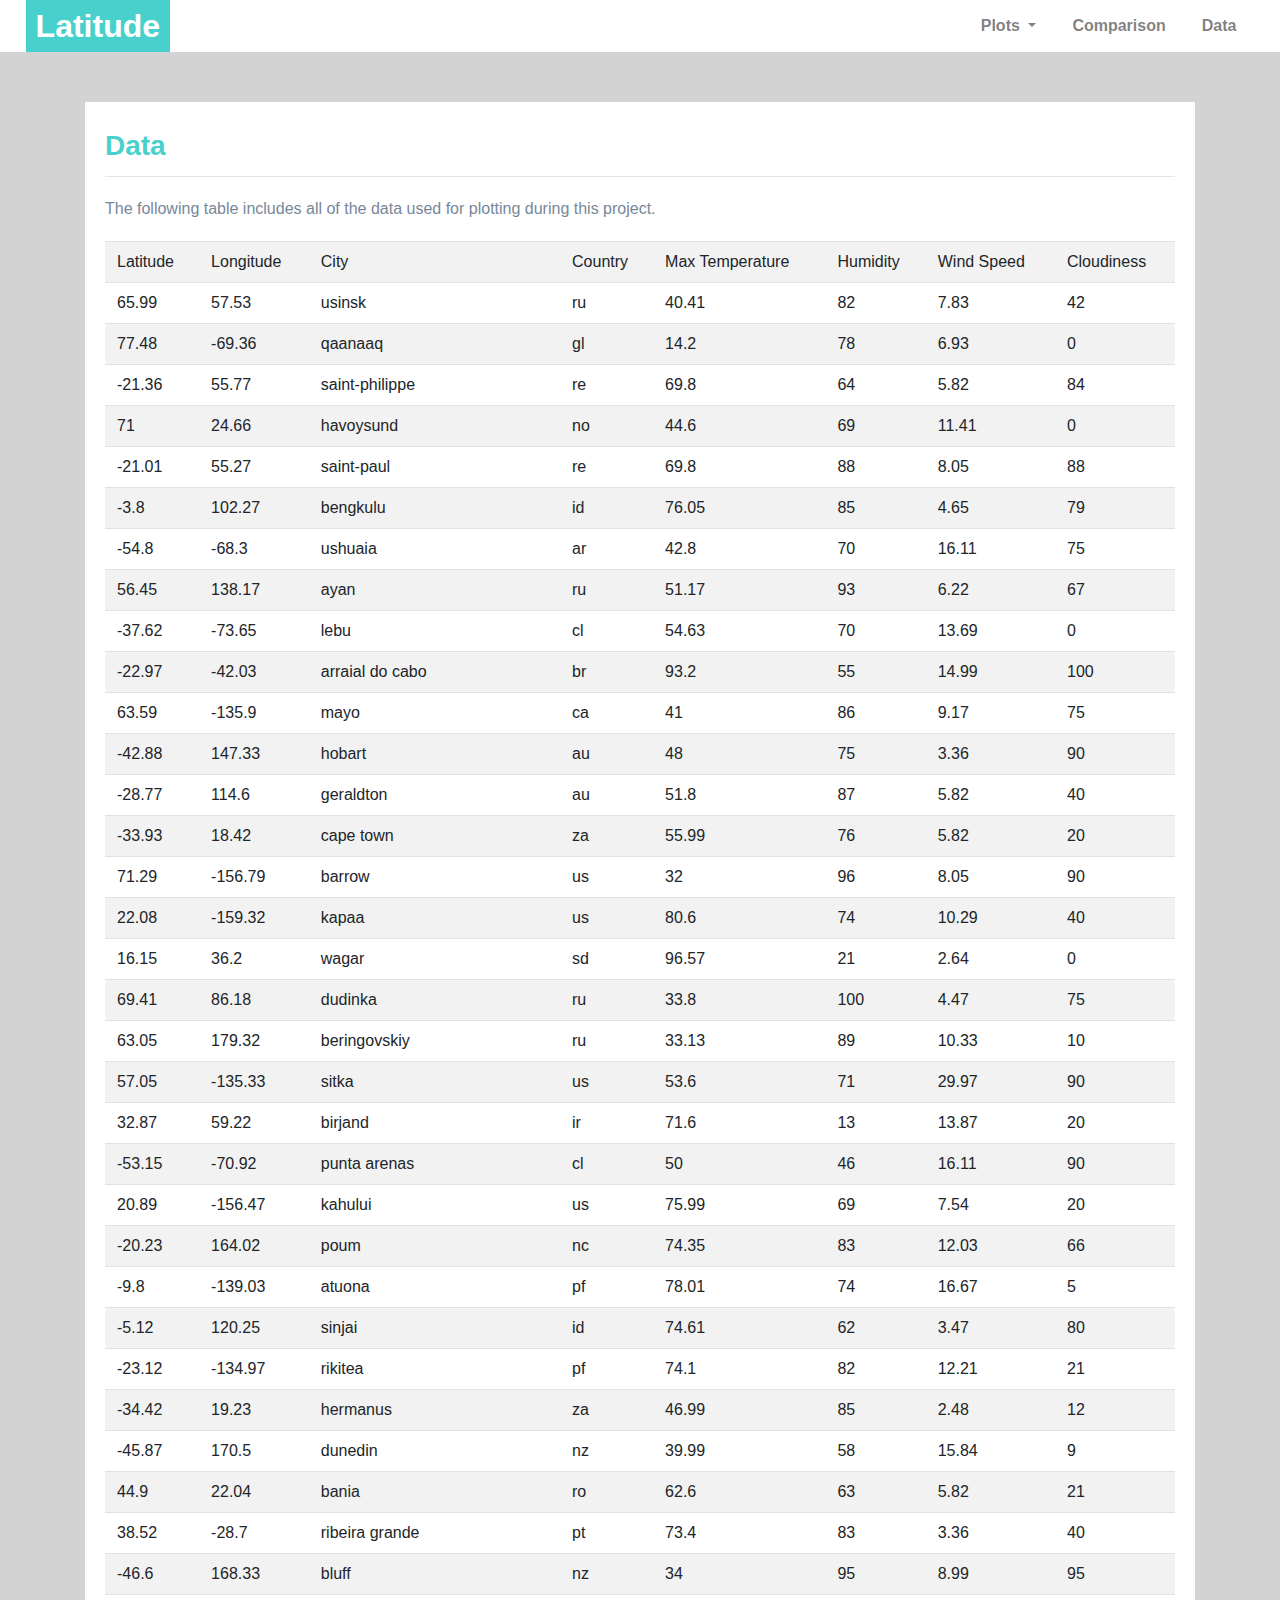
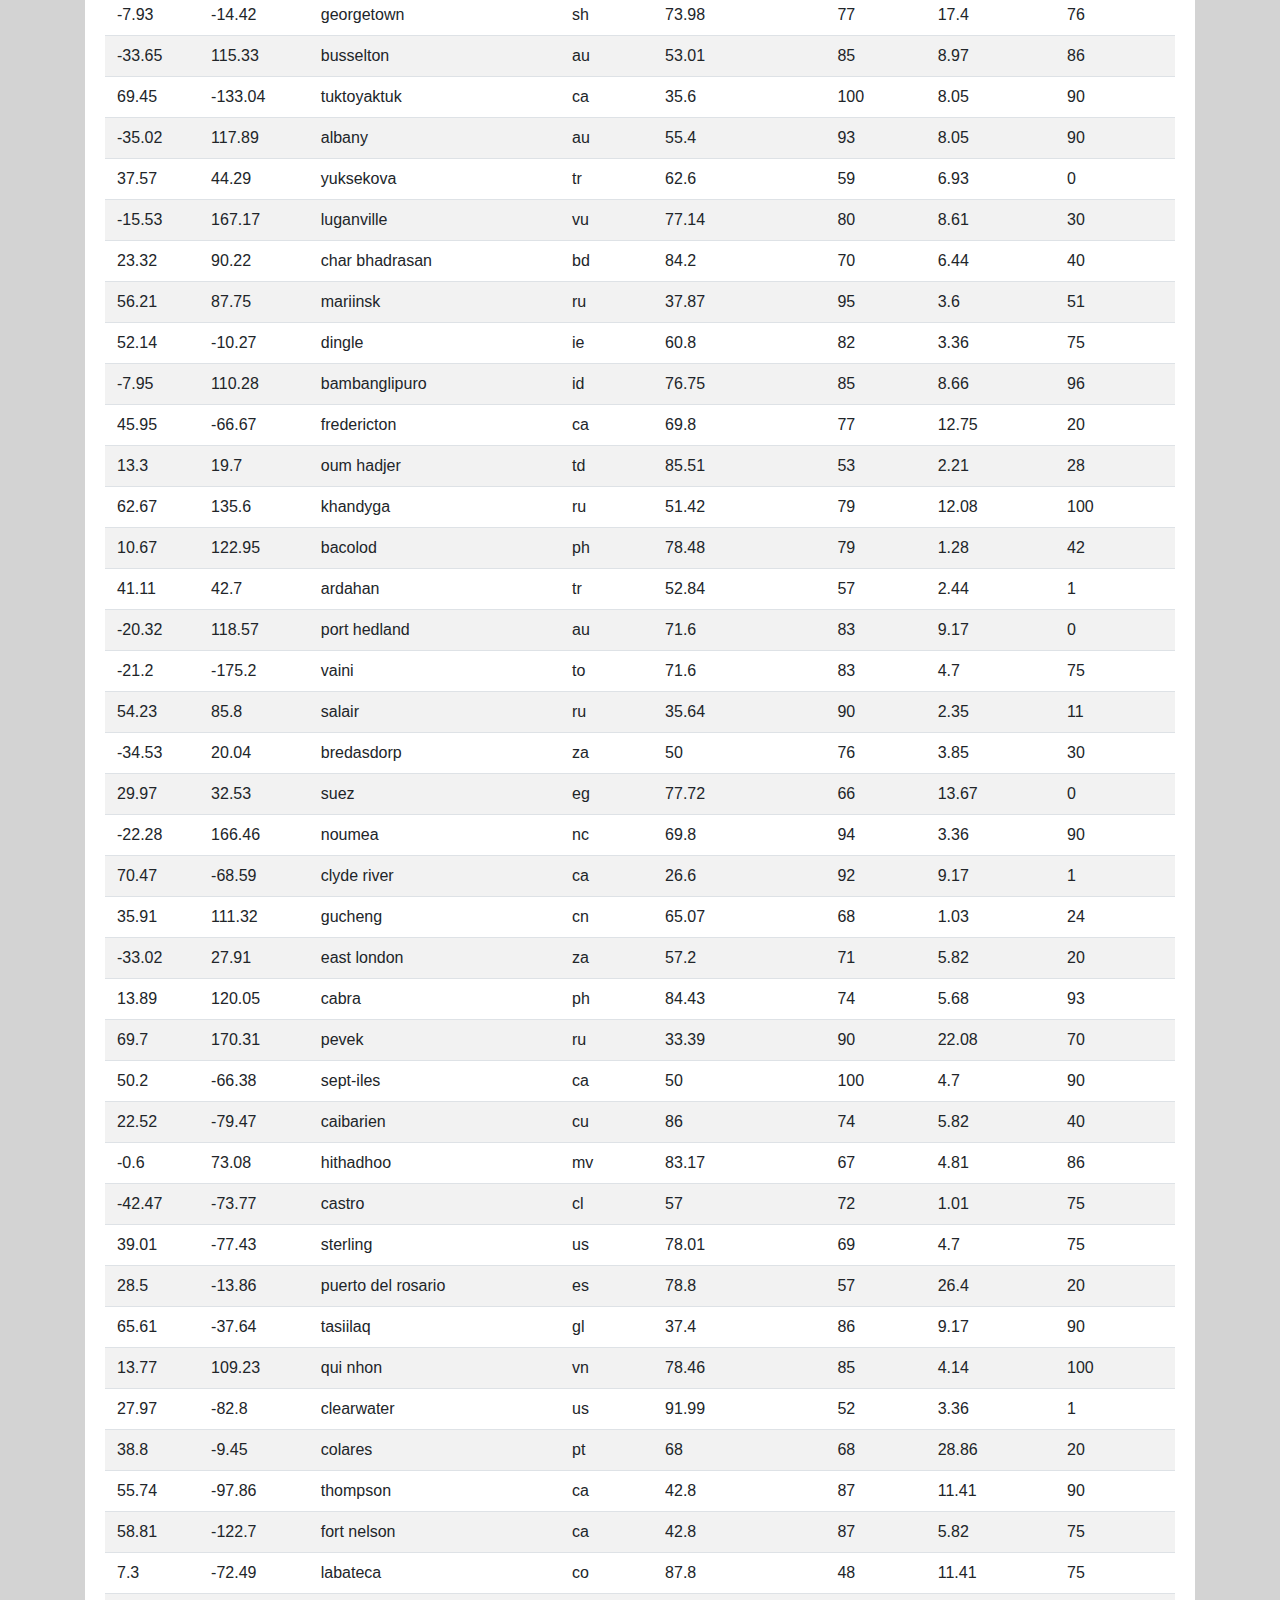
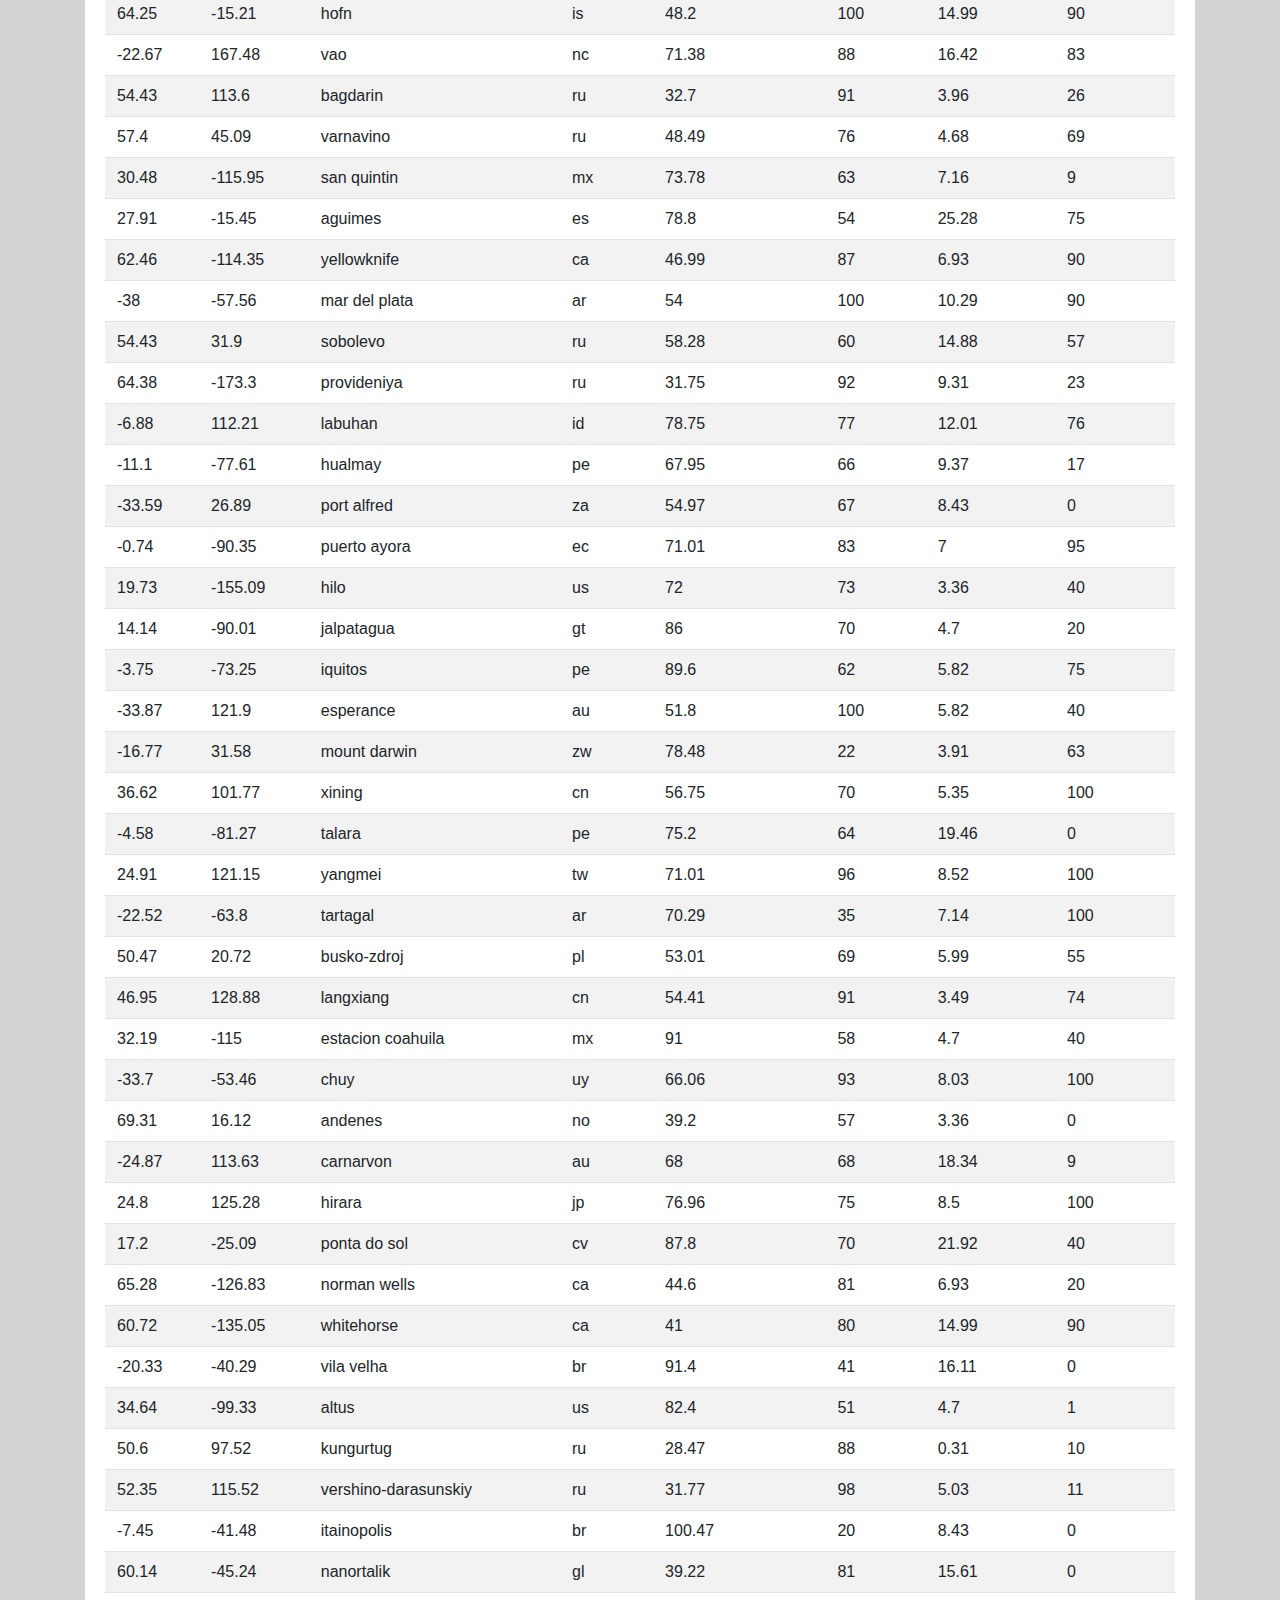
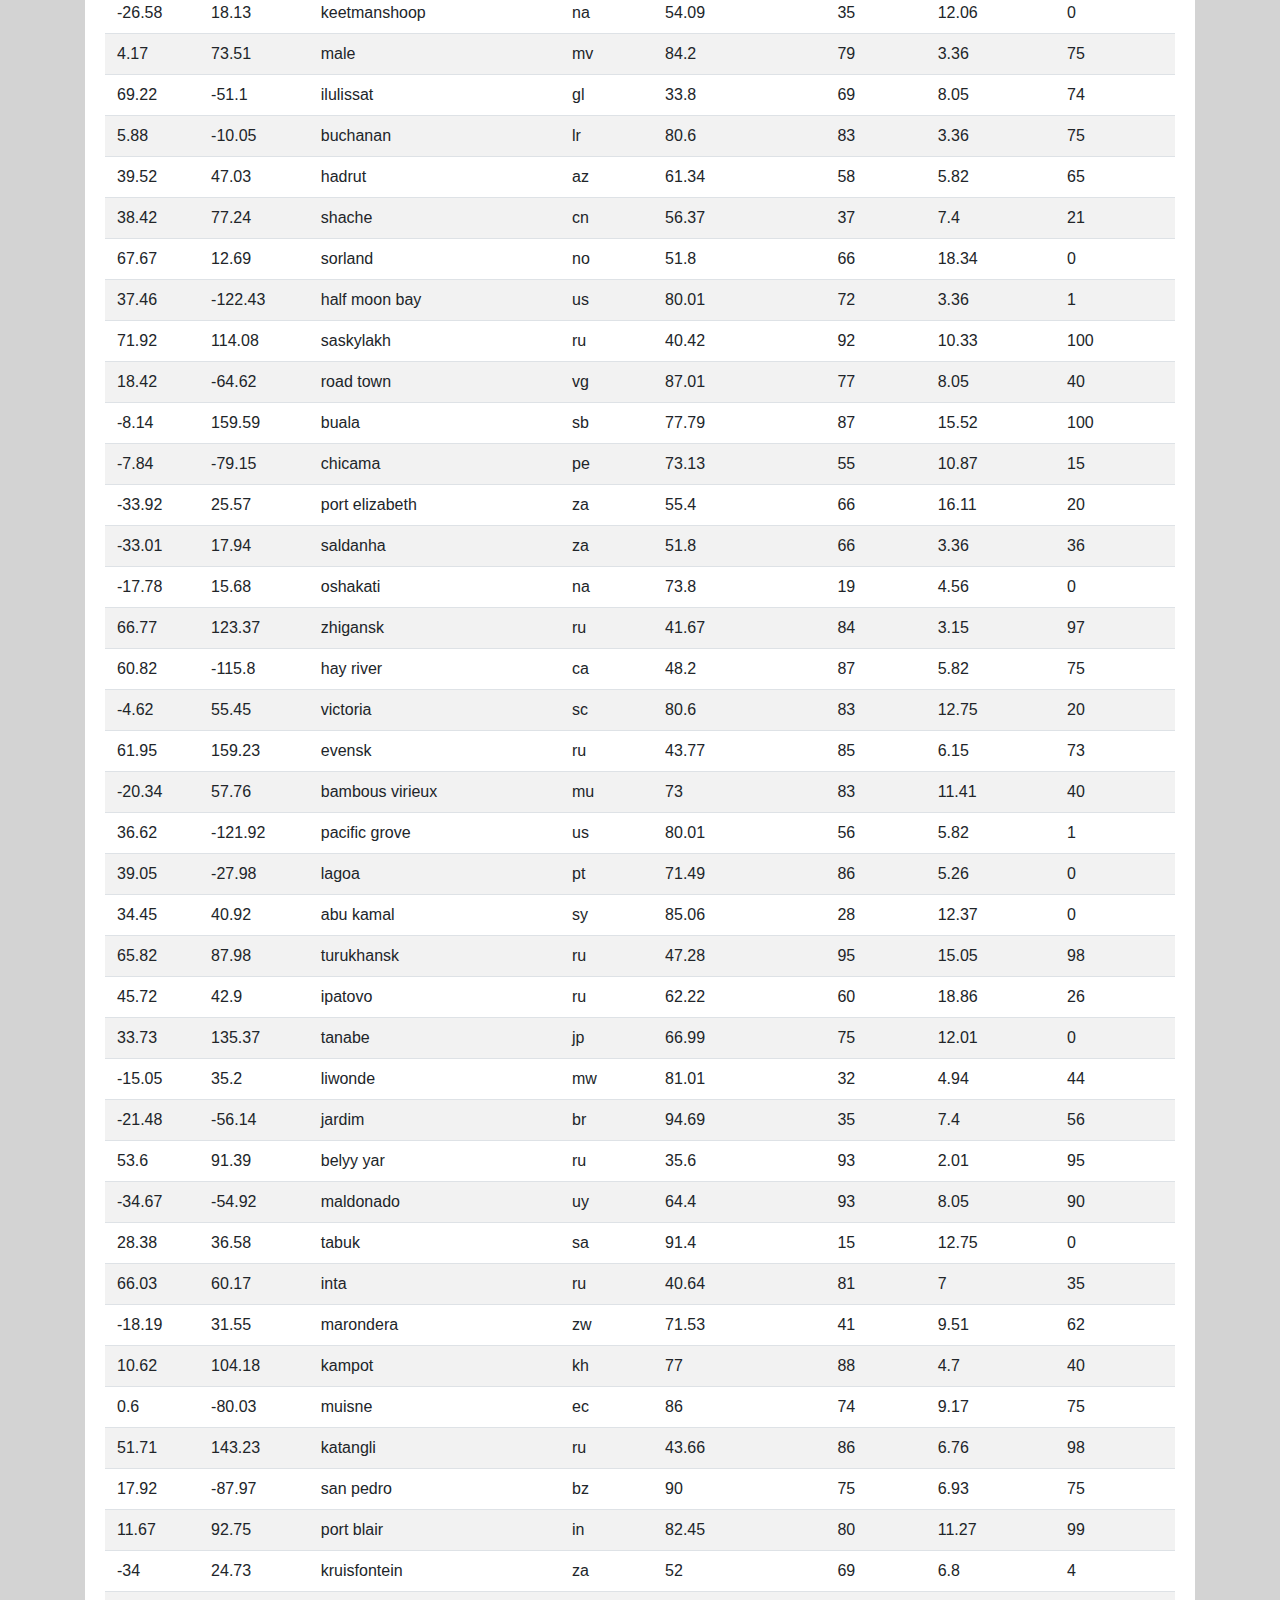
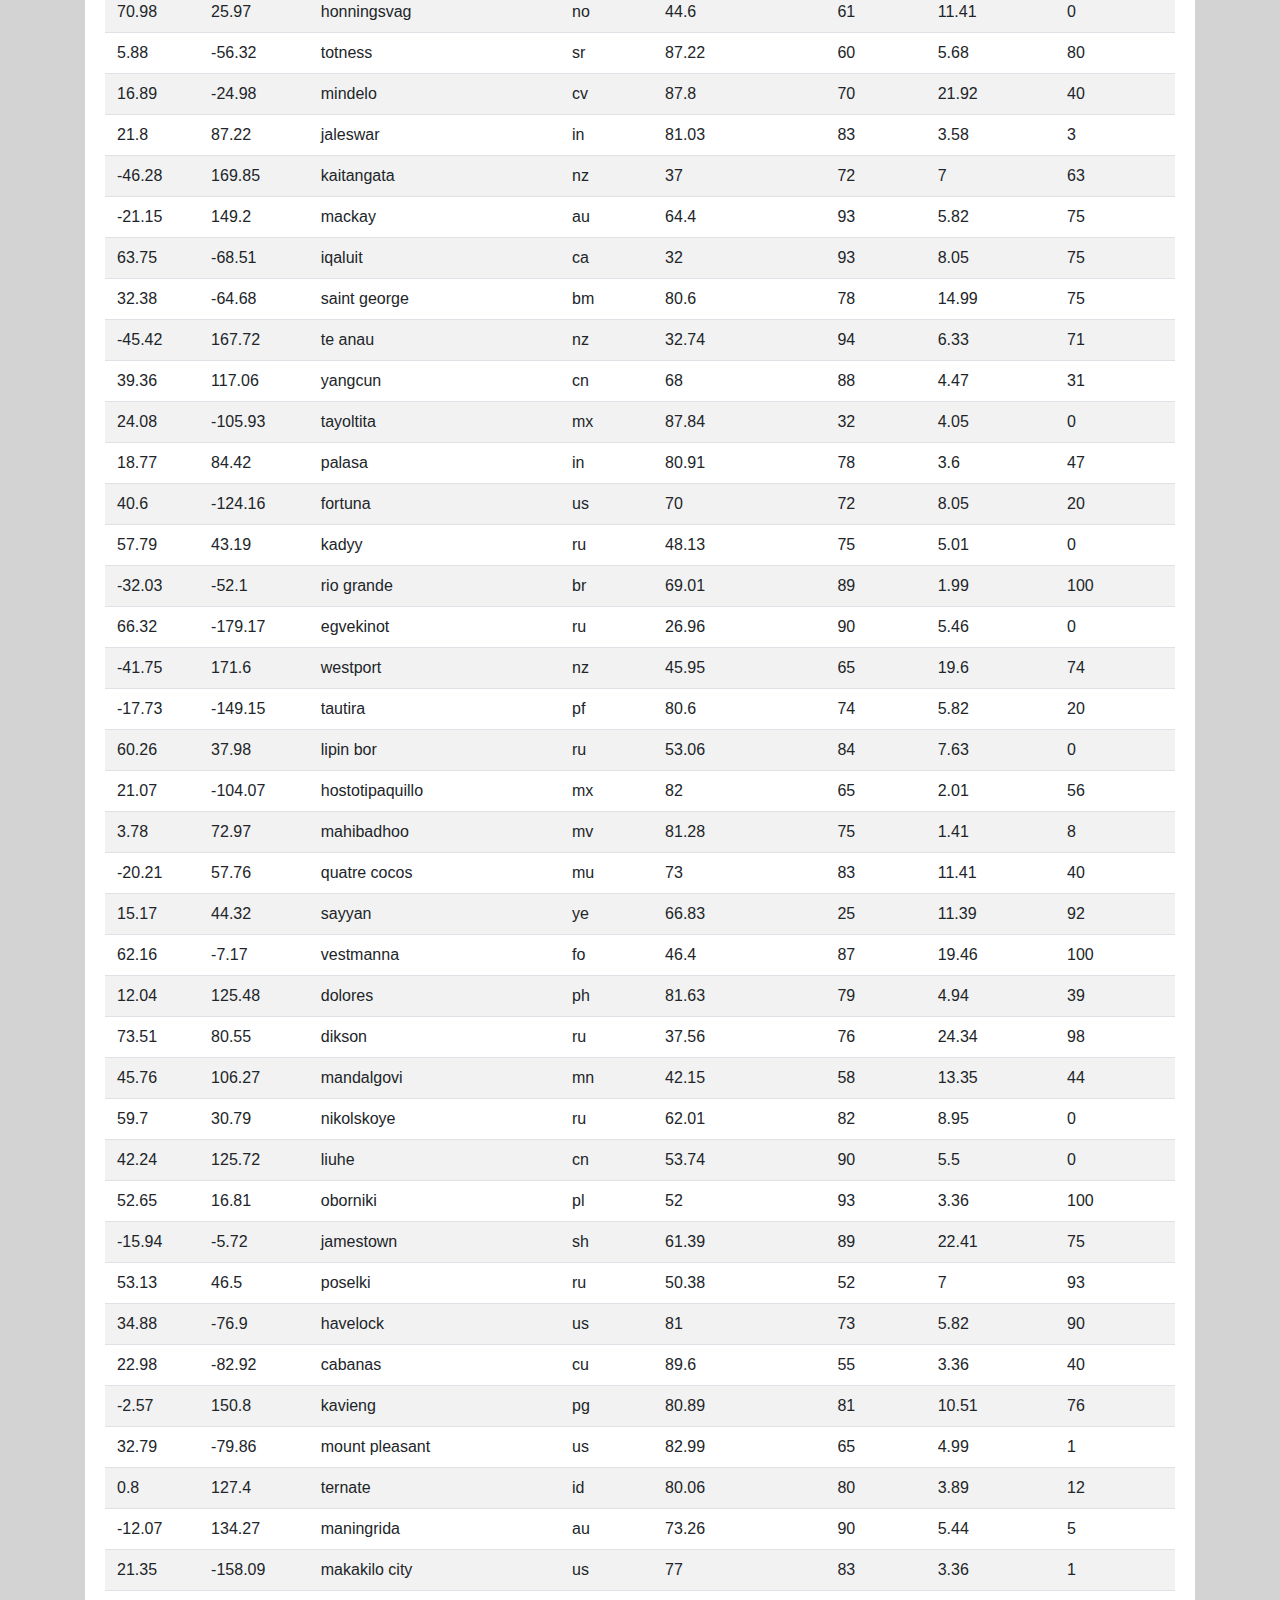
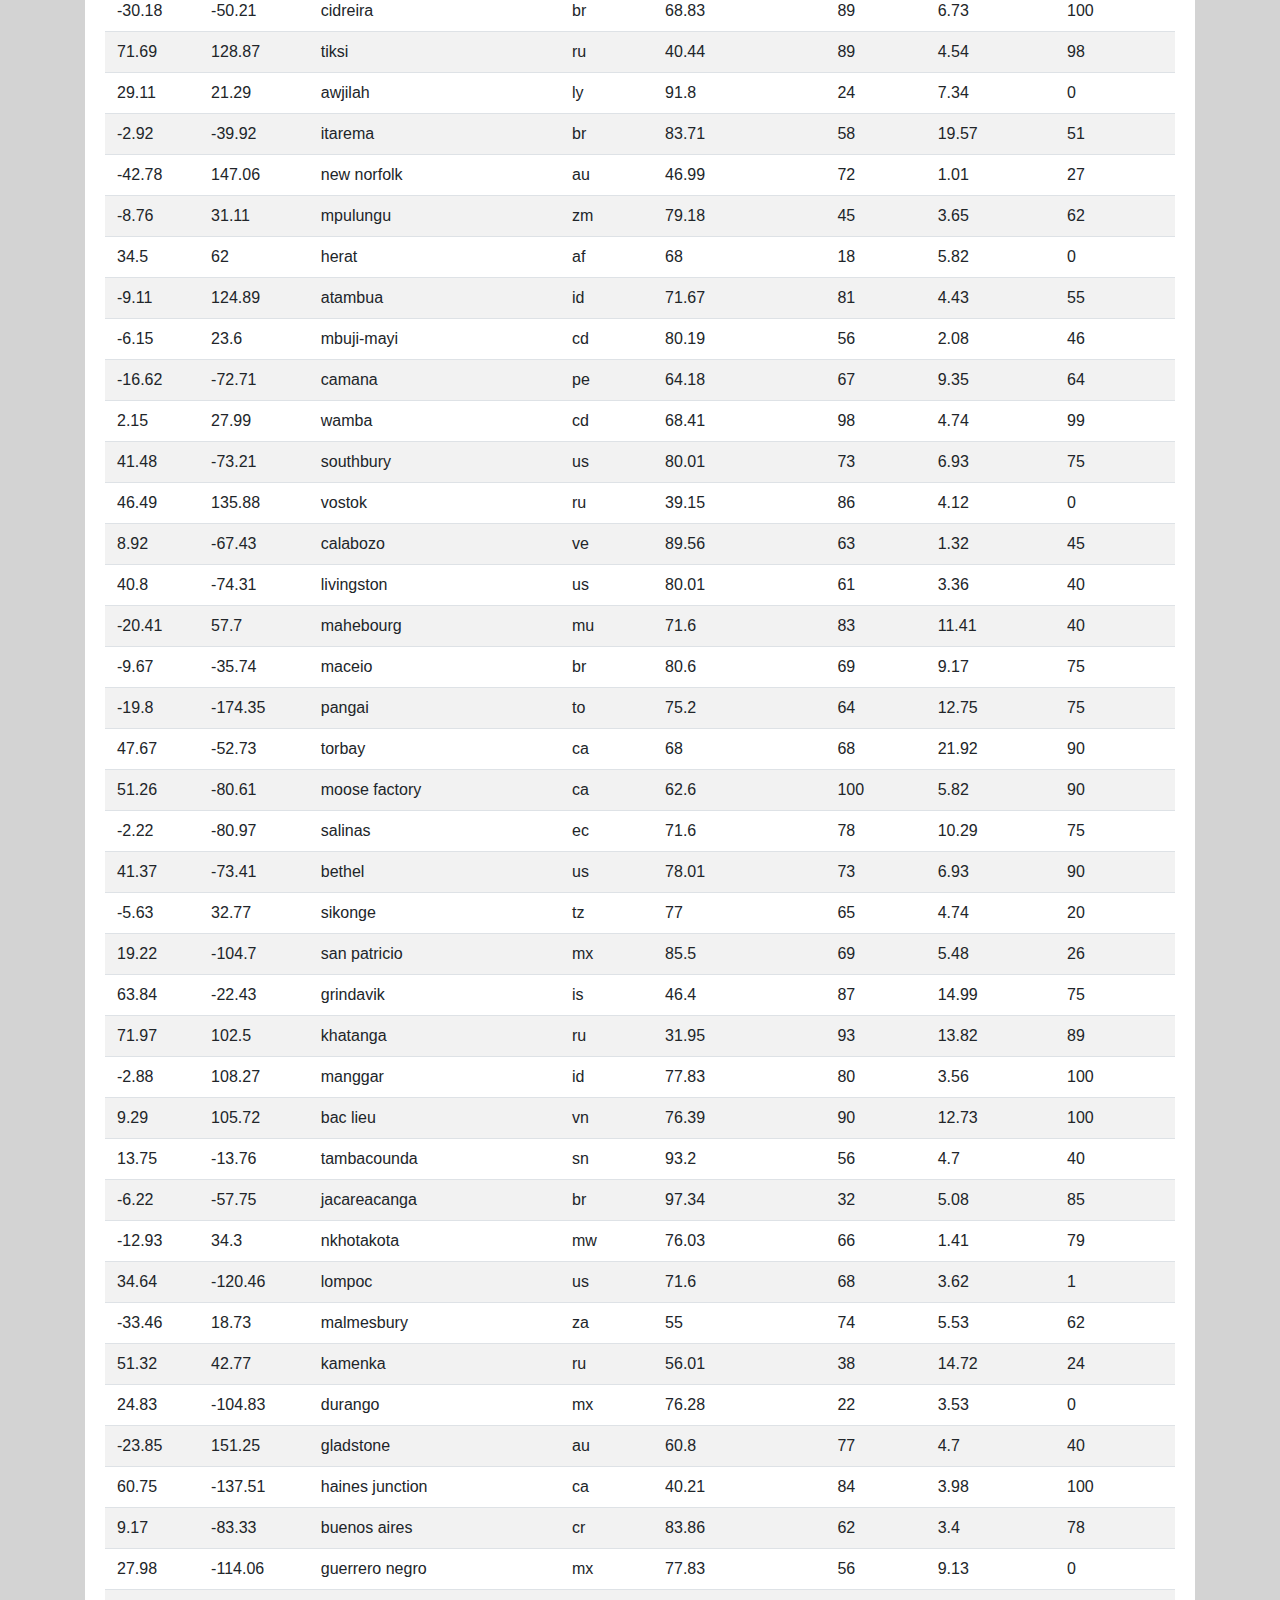
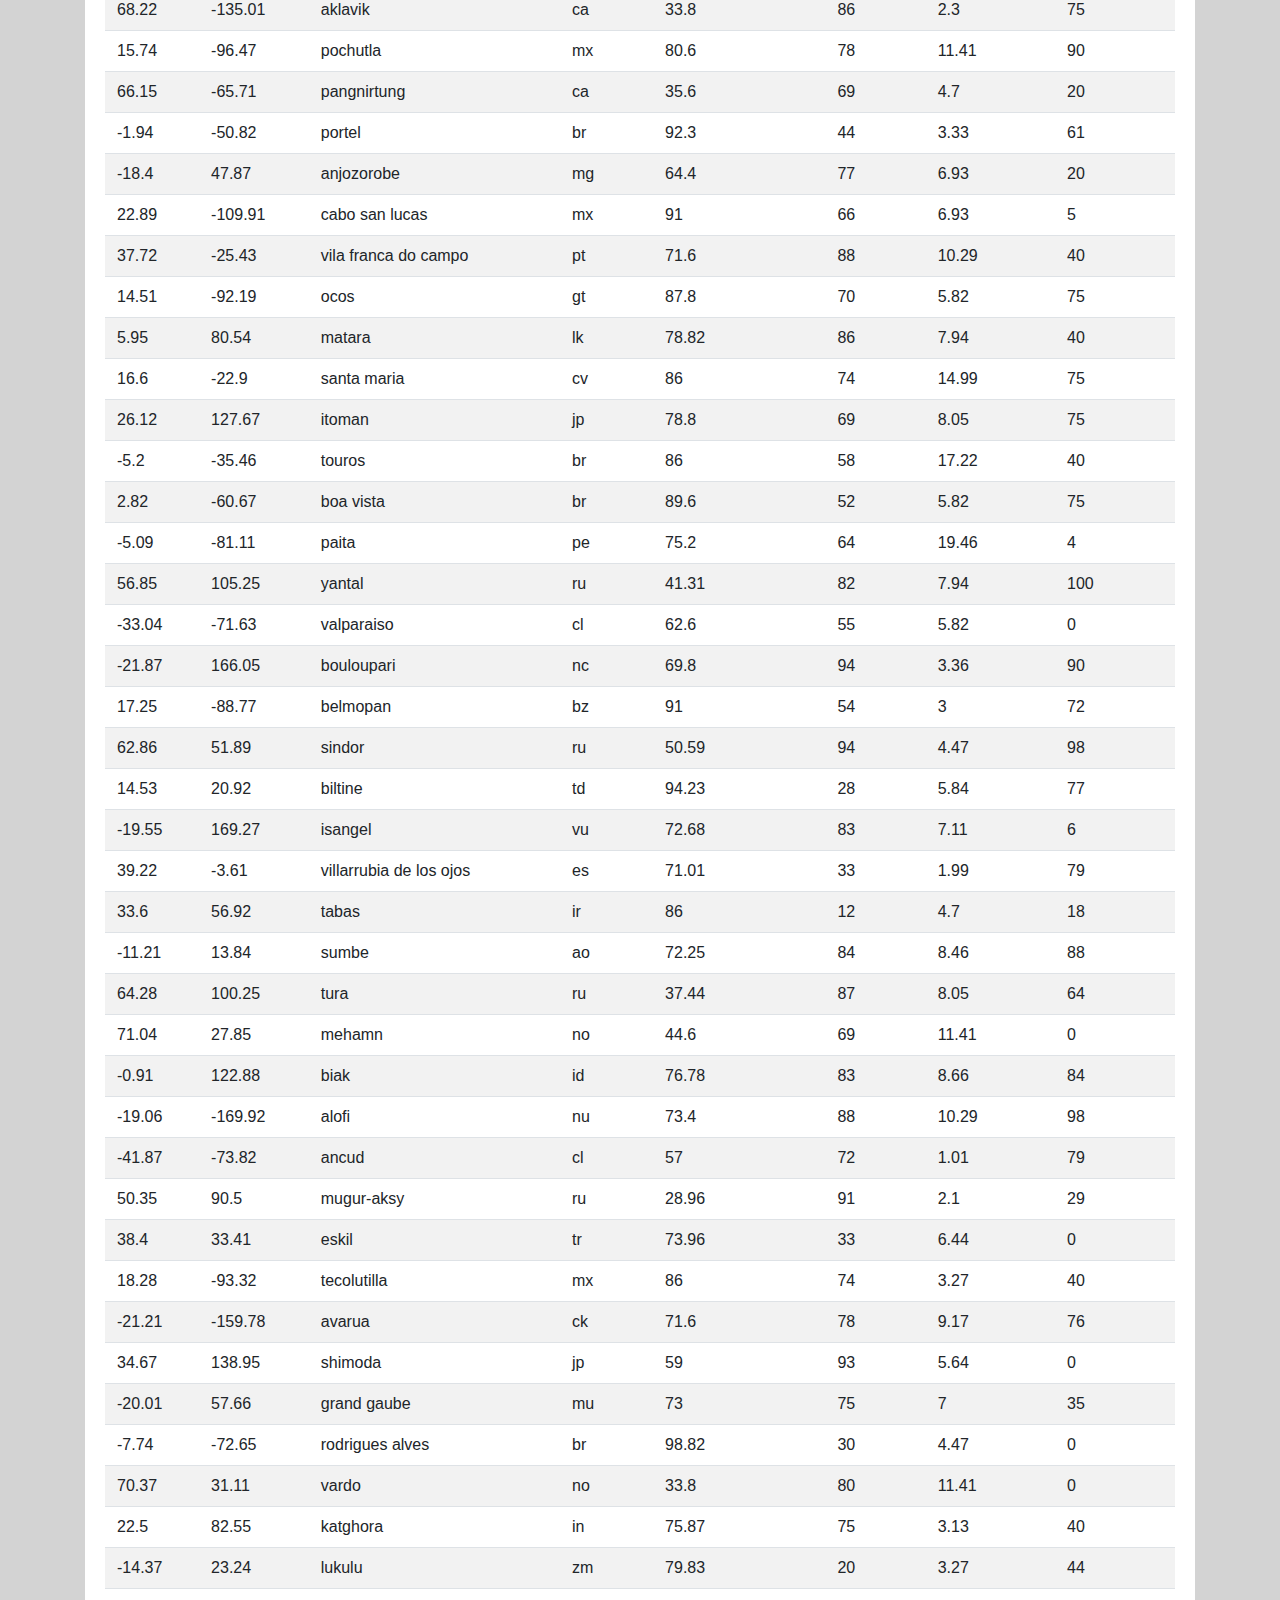
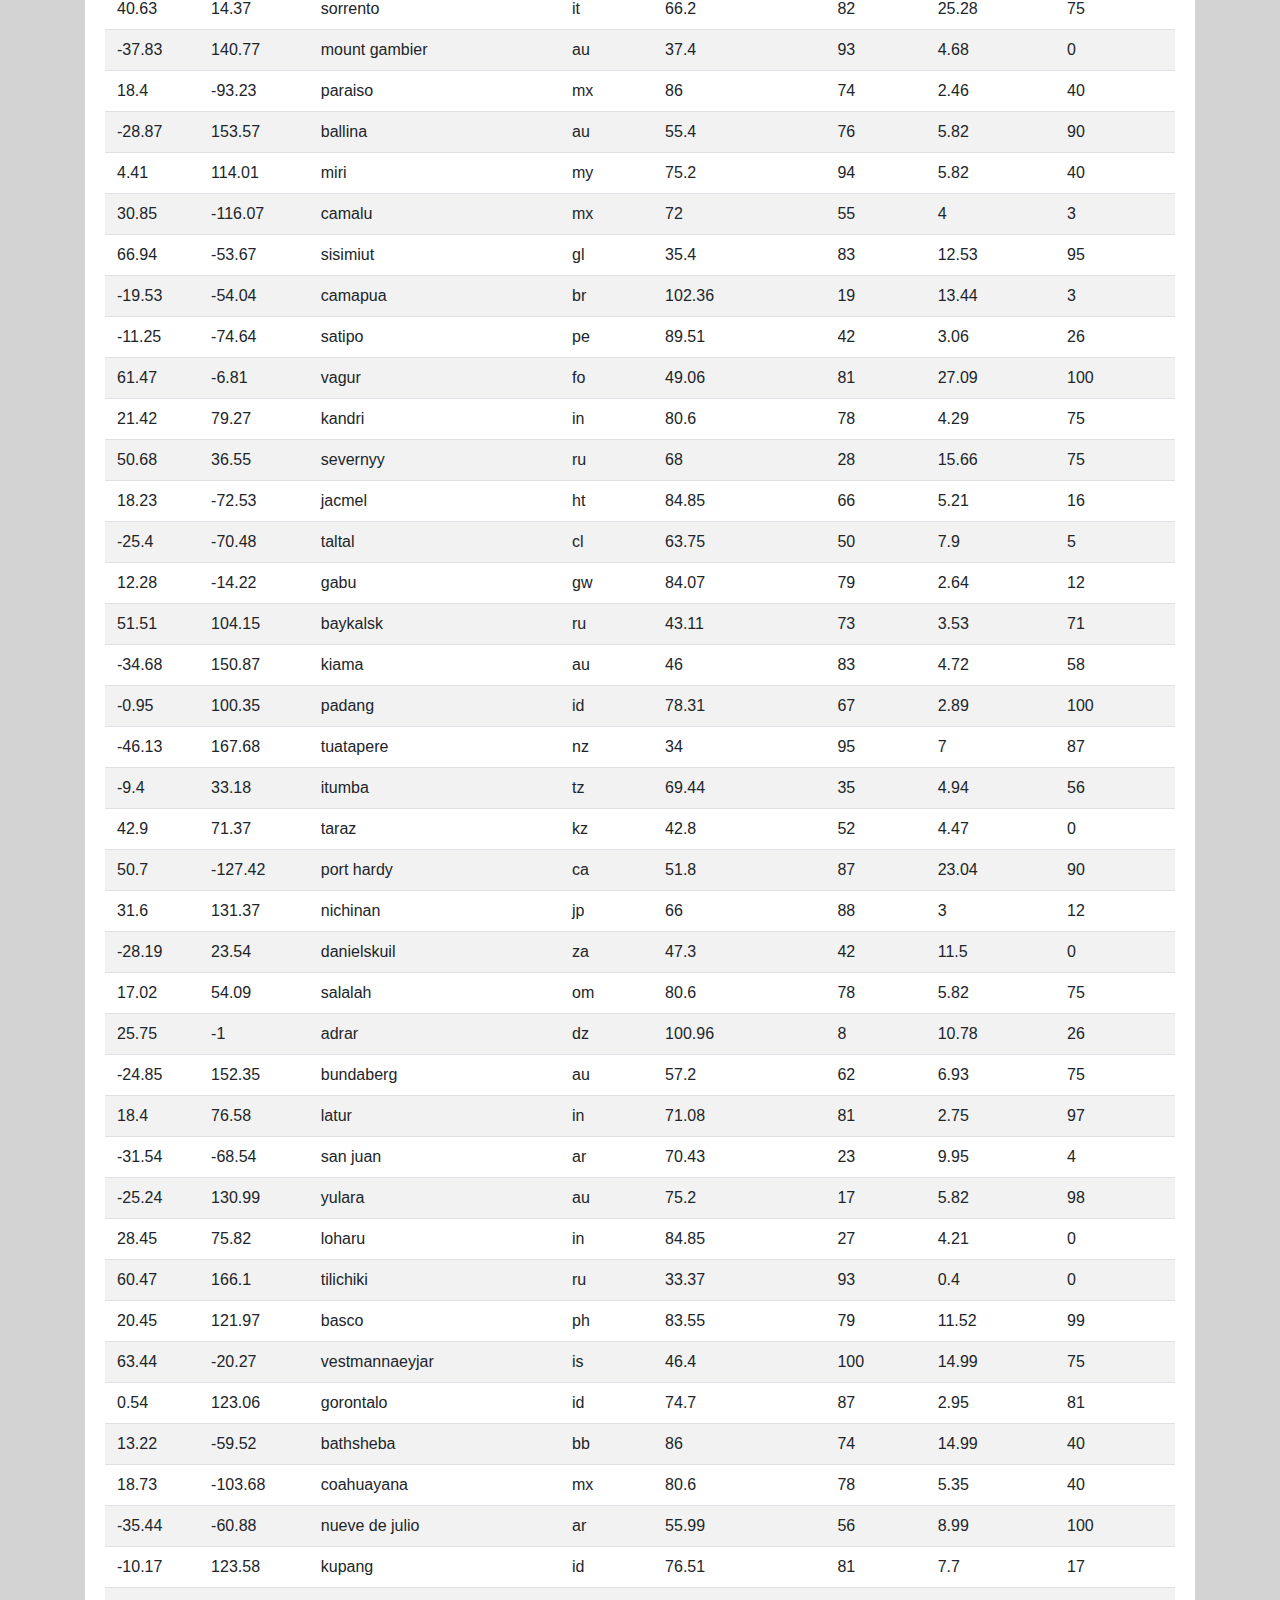
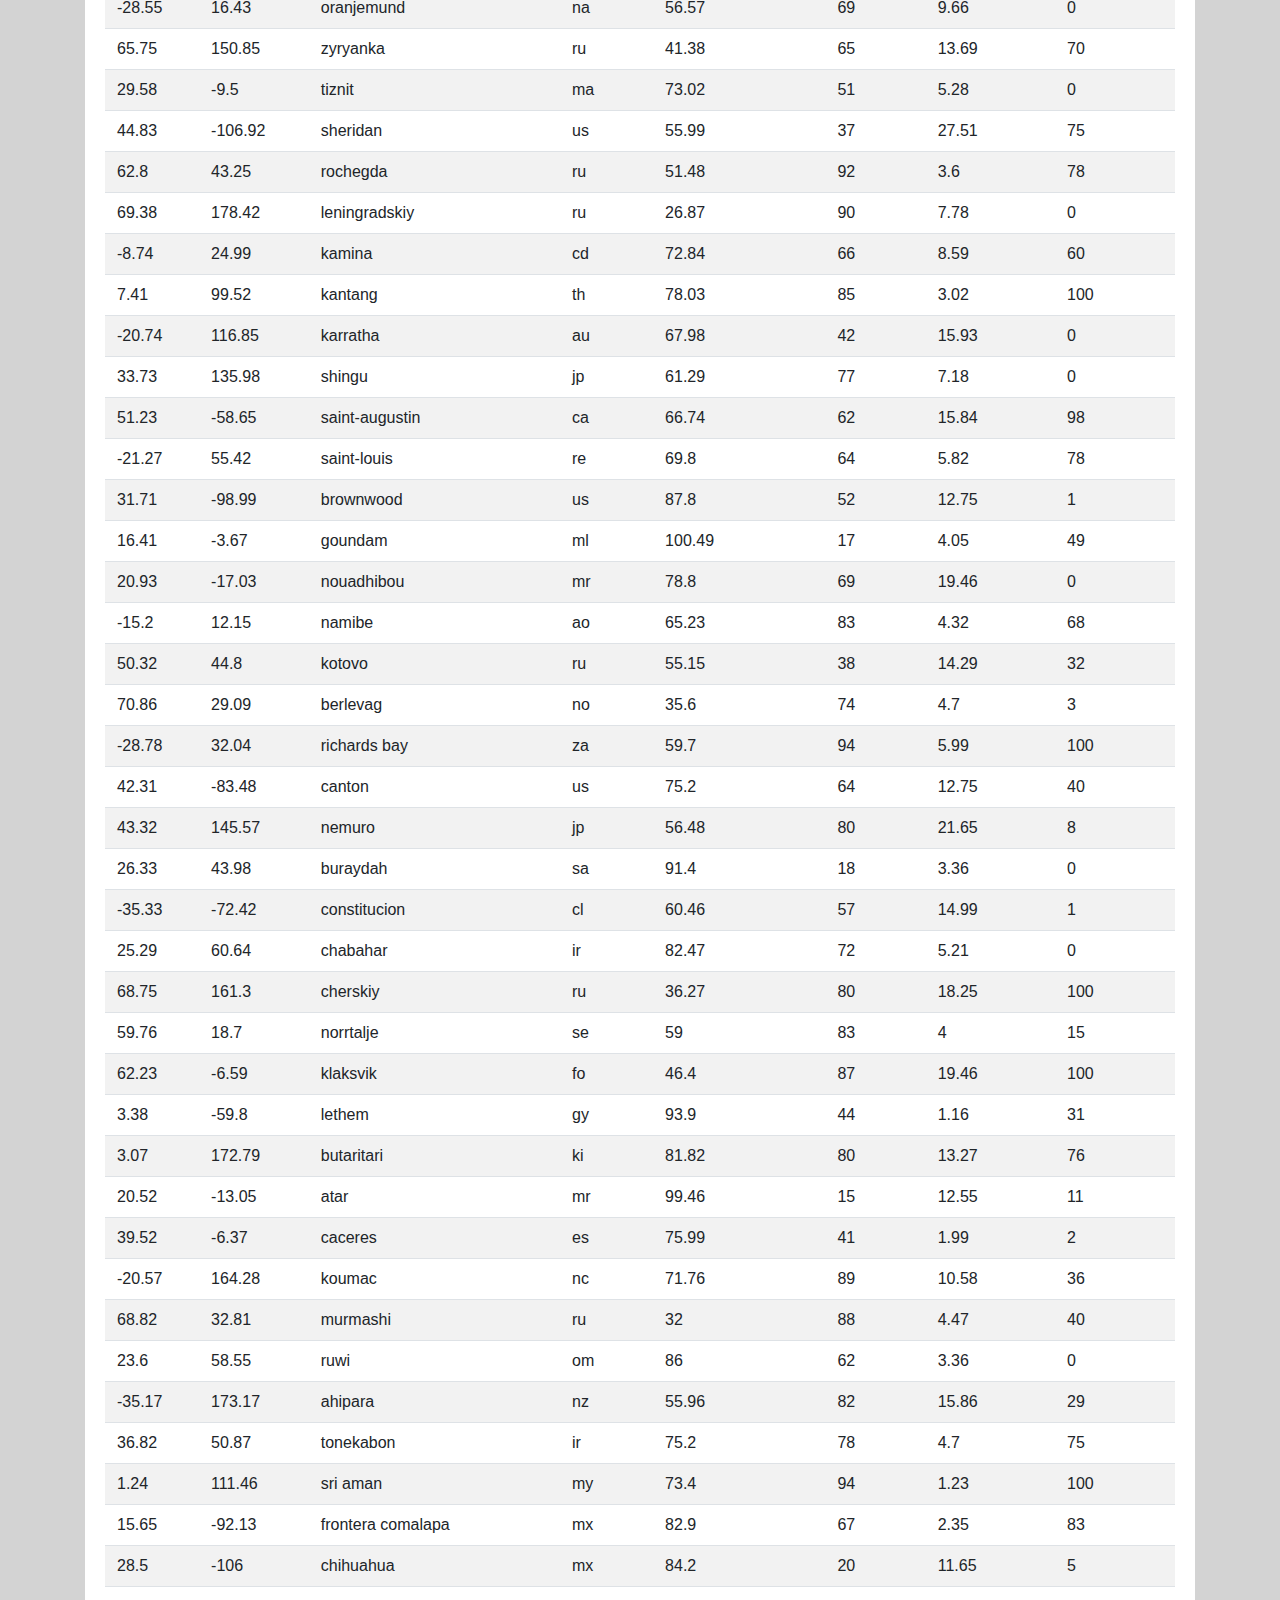
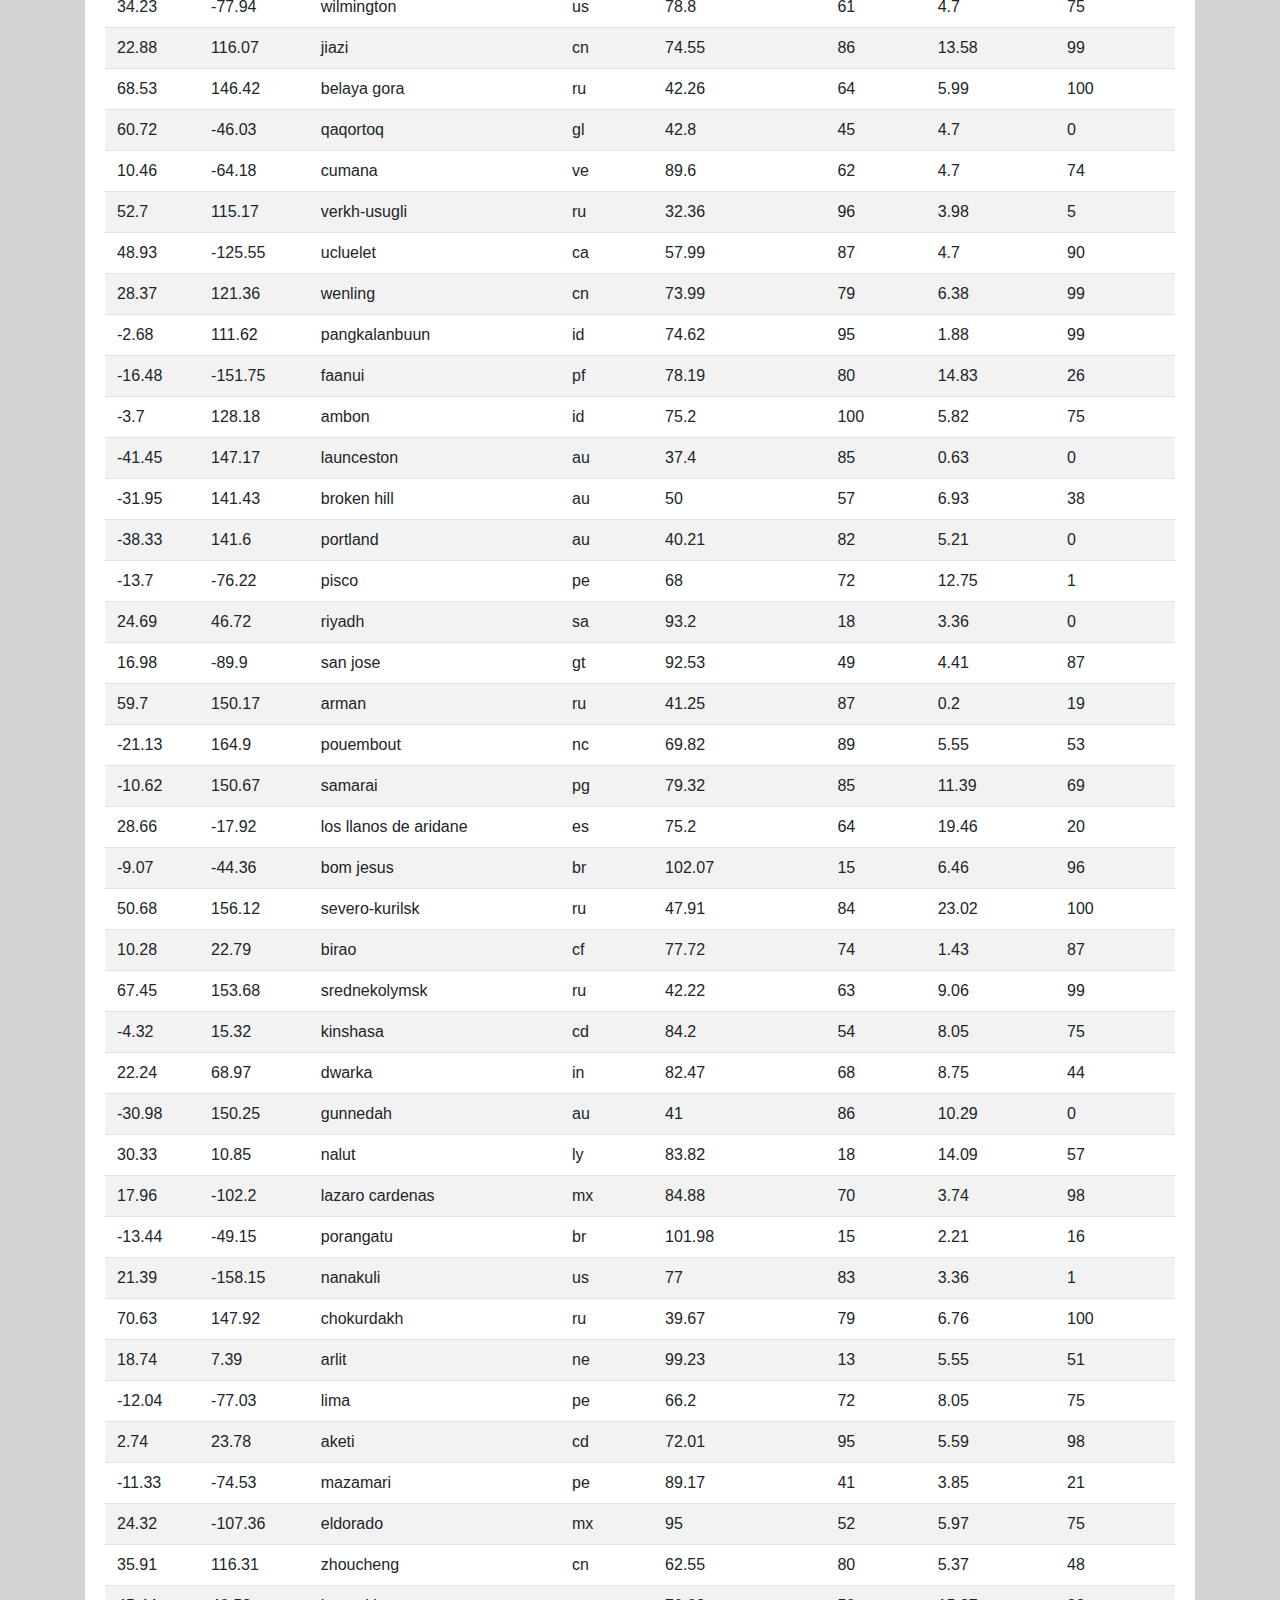
<file: data.html>
<!DOCTYPE html>
<html lang="en">

<head>
    <meta charset="UTF-8">
    <title>Lattitude - Data</title>
    <link rel="stylesheet" href="https://stackpath.bootstrapcdn.com/bootstrap/4.3.1/css/bootstrap.min.css" integrity="sha384-ggOyR0iXCbMQv3Xipma34MD+dH/1fQ784/j6cY/iJTQUOhcWr7x9JvoRxT2MZw1T" crossorigin="anonymous">
    <link rel="stylesheet" href="reset.css">
    <link rel="stylesheet" href="style.css">

    <!-- These somehow relate to the dropdown menu working vs. not working -->
    <script src="https://code.jquery.com/jquery-3.3.1.slim.min.js" integrity="sha384-q8i/X+965DzO0rT7abK41JStQIAqVgRVzpbzo5smXKp4YfRvH+8abtTE1Pi6jizo" crossorigin="anonymous"></script>
    <script src="https://cdnjs.cloudflare.com/ajax/libs/popper.js/1.14.7/umd/popper.min.js" integrity="sha384-UO2eT0CpHqdSJQ6hJty5KVphtPhzWj9WO1clHTMGa3JDZwrnQq4sF86dIHNDz0W1" crossorigin="anonymous"></script>
    <script src="https://stackpath.bootstrapcdn.com/bootstrap/4.3.1/js/bootstrap.min.js" integrity="sha384-JjSmVgyd0p3pXB1rRibZUAYoIIy6OrQ6VrjIEaFf/nJGzIxFDsf4x0xIM+B07jRM" crossorigin="anonymous"></script>
</head>

<body>
    <!-- Grabbing this from the components/navbar site of bootstrap -->
    <nav class="navbar navbar-expand-lg navbar-light">
        <a class="navbar-brand" href="https://meielerol.github.io/web-design-challenge/">Latitude</a>
        <button class="navbar-toggler" type="button" data-toggle="collapse" data-target="#navbarSupportedContent" aria-controls="navbarSupportedContent" aria-expanded="false" aria-label="Toggle navigation">
          <span class="navbar-toggler-icon"></span>
        </button>
      
        <div class="collapse navbar-collapse" id="navbarSupportedContent">
            <ul class="navbar-nav mr-auto">
                <li class="nav-item dropdown">
                    <a class="nav-link dropdown-toggle" href="#" id="navbarDropdown" role="button" data-toggle="dropdown" aria-haspopup="true" aria-expanded="false">
                        Plots
                    </a>
                    <div class="dropdown-menu" aria-labelledby="navbarDropdown">
                        <a class="dropdown-item" href="max-temperature.html">Max Temperature</a>
                        <a class="dropdown-item" href="humidity.html">Humidity</a>
                        <a class="dropdown-item" href="cloudiness.html">Cloudiness</a>
                        <a class="dropdown-item" href="wind-speed.html">Wind Speed</a>
                    </div>
                </li>
                <li class="nav-item">
                    <a class="nav-link" href="comparison.html">Comparison</a>
                </li>
                <li class="nav-item">
                    <a class="nav-link" href="data.html">Data</a>
                </li>
            </ul>
        </div>
    </nav>
    <div class='container'>
        <div class="row">
            <div class="col-lg-12">
                <div class="page-text">
                    <h1>Data</h1>
                    <hr>
                    <p>The following table includes all of the data used for plotting during this project.</p>
                    <table id="data-table" class="table table-striped table-responsive-lg">
                        <tr>
                            <th>Latitude</th>
                            <th>Longitude</th>
                            <th>City</th>
                            <th>Country</th>
                            <th>Max Temperature</th>
                            <th>Humidity</th>
                            <th>Wind Speed</th>
                            <th>Cloudiness</th>
                        </tr>
                        <!-- copy paste the concatenated html info from excel file -->
                        <tr><td>65.99</td><td>57.53</td><td>usinsk</td><td>ru</td><td>40.41</td><td>82</td><td>7.83</td><td>42</td></tr>
                        <tr><td>77.48</td><td>-69.36</td><td>qaanaaq</td><td>gl</td><td>14.2</td><td>78</td><td>6.93</td><td>0</td></tr>
                        <tr><td>-21.36</td><td>55.77</td><td>saint-philippe</td><td>re</td><td>69.8</td><td>64</td><td>5.82</td><td>84</td></tr>
                        <tr><td>71</td><td>24.66</td><td>havoysund</td><td>no</td><td>44.6</td><td>69</td><td>11.41</td><td>0</td></tr>
                        <tr><td>-21.01</td><td>55.27</td><td>saint-paul</td><td>re</td><td>69.8</td><td>88</td><td>8.05</td><td>88</td></tr>
                        <tr><td>-3.8</td><td>102.27</td><td>bengkulu</td><td>id</td><td>76.05</td><td>85</td><td>4.65</td><td>79</td></tr>
                        <tr><td>-54.8</td><td>-68.3</td><td>ushuaia</td><td>ar</td><td>42.8</td><td>70</td><td>16.11</td><td>75</td></tr>
                        <tr><td>56.45</td><td>138.17</td><td>ayan</td><td>ru</td><td>51.17</td><td>93</td><td>6.22</td><td>67</td></tr>
                        <tr><td>-37.62</td><td>-73.65</td><td>lebu</td><td>cl</td><td>54.63</td><td>70</td><td>13.69</td><td>0</td></tr>
                        <tr><td>-22.97</td><td>-42.03</td><td>arraial do cabo</td><td>br</td><td>93.2</td><td>55</td><td>14.99</td><td>100</td></tr>
                        <tr><td>63.59</td><td>-135.9</td><td>mayo</td><td>ca</td><td>41</td><td>86</td><td>9.17</td><td>75</td></tr>
                        <tr><td>-42.88</td><td>147.33</td><td>hobart</td><td>au</td><td>48</td><td>75</td><td>3.36</td><td>90</td></tr>
                        <tr><td>-28.77</td><td>114.6</td><td>geraldton</td><td>au</td><td>51.8</td><td>87</td><td>5.82</td><td>40</td></tr>
                        <tr><td>-33.93</td><td>18.42</td><td>cape town</td><td>za</td><td>55.99</td><td>76</td><td>5.82</td><td>20</td></tr>
                        <tr><td>71.29</td><td>-156.79</td><td>barrow</td><td>us</td><td>32</td><td>96</td><td>8.05</td><td>90</td></tr>
                        <tr><td>22.08</td><td>-159.32</td><td>kapaa</td><td>us</td><td>80.6</td><td>74</td><td>10.29</td><td>40</td></tr>
                        <tr><td>16.15</td><td>36.2</td><td>wagar</td><td>sd</td><td>96.57</td><td>21</td><td>2.64</td><td>0</td></tr>
                        <tr><td>69.41</td><td>86.18</td><td>dudinka</td><td>ru</td><td>33.8</td><td>100</td><td>4.47</td><td>75</td></tr>
                        <tr><td>63.05</td><td>179.32</td><td>beringovskiy</td><td>ru</td><td>33.13</td><td>89</td><td>10.33</td><td>10</td></tr>
                        <tr><td>57.05</td><td>-135.33</td><td>sitka</td><td>us</td><td>53.6</td><td>71</td><td>29.97</td><td>90</td></tr>
                        <tr><td>32.87</td><td>59.22</td><td>birjand</td><td>ir</td><td>71.6</td><td>13</td><td>13.87</td><td>20</td></tr>
                        <tr><td>-53.15</td><td>-70.92</td><td>punta arenas</td><td>cl</td><td>50</td><td>46</td><td>16.11</td><td>90</td></tr>
                        <tr><td>20.89</td><td>-156.47</td><td>kahului</td><td>us</td><td>75.99</td><td>69</td><td>7.54</td><td>20</td></tr>
                        <tr><td>-20.23</td><td>164.02</td><td>poum</td><td>nc</td><td>74.35</td><td>83</td><td>12.03</td><td>66</td></tr>
                        <tr><td>-9.8</td><td>-139.03</td><td>atuona</td><td>pf</td><td>78.01</td><td>74</td><td>16.67</td><td>5</td></tr>
                        <tr><td>-5.12</td><td>120.25</td><td>sinjai</td><td>id</td><td>74.61</td><td>62</td><td>3.47</td><td>80</td></tr>
                        <tr><td>-23.12</td><td>-134.97</td><td>rikitea</td><td>pf</td><td>74.1</td><td>82</td><td>12.21</td><td>21</td></tr>
                        <tr><td>-34.42</td><td>19.23</td><td>hermanus</td><td>za</td><td>46.99</td><td>85</td><td>2.48</td><td>12</td></tr>
                        <tr><td>-45.87</td><td>170.5</td><td>dunedin</td><td>nz</td><td>39.99</td><td>58</td><td>15.84</td><td>9</td></tr>
                        <tr><td>44.9</td><td>22.04</td><td>bania</td><td>ro</td><td>62.6</td><td>63</td><td>5.82</td><td>21</td></tr>
                        <tr><td>38.52</td><td>-28.7</td><td>ribeira grande</td><td>pt</td><td>73.4</td><td>83</td><td>3.36</td><td>40</td></tr>
                        <tr><td>-46.6</td><td>168.33</td><td>bluff</td><td>nz</td><td>34</td><td>95</td><td>8.99</td><td>95</td></tr>
                        <tr><td>-7.93</td><td>-14.42</td><td>georgetown</td><td>sh</td><td>73.98</td><td>77</td><td>17.4</td><td>76</td></tr>
                        <tr><td>-33.65</td><td>115.33</td><td>busselton</td><td>au</td><td>53.01</td><td>85</td><td>8.97</td><td>86</td></tr>
                        <tr><td>69.45</td><td>-133.04</td><td>tuktoyaktuk</td><td>ca</td><td>35.6</td><td>100</td><td>8.05</td><td>90</td></tr>
                        <tr><td>-35.02</td><td>117.89</td><td>albany</td><td>au</td><td>55.4</td><td>93</td><td>8.05</td><td>90</td></tr>
                        <tr><td>37.57</td><td>44.29</td><td>yuksekova</td><td>tr</td><td>62.6</td><td>59</td><td>6.93</td><td>0</td></tr>
                        <tr><td>-15.53</td><td>167.17</td><td>luganville</td><td>vu</td><td>77.14</td><td>80</td><td>8.61</td><td>30</td></tr>
                        <tr><td>23.32</td><td>90.22</td><td>char bhadrasan</td><td>bd</td><td>84.2</td><td>70</td><td>6.44</td><td>40</td></tr>
                        <tr><td>56.21</td><td>87.75</td><td>mariinsk</td><td>ru</td><td>37.87</td><td>95</td><td>3.6</td><td>51</td></tr>
                        <tr><td>52.14</td><td>-10.27</td><td>dingle</td><td>ie</td><td>60.8</td><td>82</td><td>3.36</td><td>75</td></tr>
                        <tr><td>-7.95</td><td>110.28</td><td>bambanglipuro</td><td>id</td><td>76.75</td><td>85</td><td>8.66</td><td>96</td></tr>
                        <tr><td>45.95</td><td>-66.67</td><td>fredericton</td><td>ca</td><td>69.8</td><td>77</td><td>12.75</td><td>20</td></tr>
                        <tr><td>13.3</td><td>19.7</td><td>oum hadjer</td><td>td</td><td>85.51</td><td>53</td><td>2.21</td><td>28</td></tr>
                        <tr><td>62.67</td><td>135.6</td><td>khandyga</td><td>ru</td><td>51.42</td><td>79</td><td>12.08</td><td>100</td></tr>
                        <tr><td>10.67</td><td>122.95</td><td>bacolod</td><td>ph</td><td>78.48</td><td>79</td><td>1.28</td><td>42</td></tr>
                        <tr><td>41.11</td><td>42.7</td><td>ardahan</td><td>tr</td><td>52.84</td><td>57</td><td>2.44</td><td>1</td></tr>
                        <tr><td>-20.32</td><td>118.57</td><td>port hedland</td><td>au</td><td>71.6</td><td>83</td><td>9.17</td><td>0</td></tr>
                        <tr><td>-21.2</td><td>-175.2</td><td>vaini</td><td>to</td><td>71.6</td><td>83</td><td>4.7</td><td>75</td></tr>
                        <tr><td>54.23</td><td>85.8</td><td>salair</td><td>ru</td><td>35.64</td><td>90</td><td>2.35</td><td>11</td></tr>
                        <tr><td>-34.53</td><td>20.04</td><td>bredasdorp</td><td>za</td><td>50</td><td>76</td><td>3.85</td><td>30</td></tr>
                        <tr><td>29.97</td><td>32.53</td><td>suez</td><td>eg</td><td>77.72</td><td>66</td><td>13.67</td><td>0</td></tr>
                        <tr><td>-22.28</td><td>166.46</td><td>noumea</td><td>nc</td><td>69.8</td><td>94</td><td>3.36</td><td>90</td></tr>
                        <tr><td>70.47</td><td>-68.59</td><td>clyde river</td><td>ca</td><td>26.6</td><td>92</td><td>9.17</td><td>1</td></tr>
                        <tr><td>35.91</td><td>111.32</td><td>gucheng</td><td>cn</td><td>65.07</td><td>68</td><td>1.03</td><td>24</td></tr>
                        <tr><td>-33.02</td><td>27.91</td><td>east london</td><td>za</td><td>57.2</td><td>71</td><td>5.82</td><td>20</td></tr>
                        <tr><td>13.89</td><td>120.05</td><td>cabra</td><td>ph</td><td>84.43</td><td>74</td><td>5.68</td><td>93</td></tr>
                        <tr><td>69.7</td><td>170.31</td><td>pevek</td><td>ru</td><td>33.39</td><td>90</td><td>22.08</td><td>70</td></tr>
                        <tr><td>50.2</td><td>-66.38</td><td>sept-iles</td><td>ca</td><td>50</td><td>100</td><td>4.7</td><td>90</td></tr>
                        <tr><td>22.52</td><td>-79.47</td><td>caibarien</td><td>cu</td><td>86</td><td>74</td><td>5.82</td><td>40</td></tr>
                        <tr><td>-0.6</td><td>73.08</td><td>hithadhoo</td><td>mv</td><td>83.17</td><td>67</td><td>4.81</td><td>86</td></tr>
                        <tr><td>-42.47</td><td>-73.77</td><td>castro</td><td>cl</td><td>57</td><td>72</td><td>1.01</td><td>75</td></tr>
                        <tr><td>39.01</td><td>-77.43</td><td>sterling</td><td>us</td><td>78.01</td><td>69</td><td>4.7</td><td>75</td></tr>
                        <tr><td>28.5</td><td>-13.86</td><td>puerto del rosario</td><td>es</td><td>78.8</td><td>57</td><td>26.4</td><td>20</td></tr>
                        <tr><td>65.61</td><td>-37.64</td><td>tasiilaq</td><td>gl</td><td>37.4</td><td>86</td><td>9.17</td><td>90</td></tr>
                        <tr><td>13.77</td><td>109.23</td><td>qui nhon</td><td>vn</td><td>78.46</td><td>85</td><td>4.14</td><td>100</td></tr>
                        <tr><td>27.97</td><td>-82.8</td><td>clearwater</td><td>us</td><td>91.99</td><td>52</td><td>3.36</td><td>1</td></tr>
                        <tr><td>38.8</td><td>-9.45</td><td>colares</td><td>pt</td><td>68</td><td>68</td><td>28.86</td><td>20</td></tr>
                        <tr><td>55.74</td><td>-97.86</td><td>thompson</td><td>ca</td><td>42.8</td><td>87</td><td>11.41</td><td>90</td></tr>
                        <tr><td>58.81</td><td>-122.7</td><td>fort nelson</td><td>ca</td><td>42.8</td><td>87</td><td>5.82</td><td>75</td></tr>
                        <tr><td>7.3</td><td>-72.49</td><td>labateca</td><td>co</td><td>87.8</td><td>48</td><td>11.41</td><td>75</td></tr>
                        <tr><td>64.25</td><td>-15.21</td><td>hofn</td><td>is</td><td>48.2</td><td>100</td><td>14.99</td><td>90</td></tr>
                        <tr><td>-22.67</td><td>167.48</td><td>vao</td><td>nc</td><td>71.38</td><td>88</td><td>16.42</td><td>83</td></tr>
                        <tr><td>54.43</td><td>113.6</td><td>bagdarin</td><td>ru</td><td>32.7</td><td>91</td><td>3.96</td><td>26</td></tr>
                        <tr><td>57.4</td><td>45.09</td><td>varnavino</td><td>ru</td><td>48.49</td><td>76</td><td>4.68</td><td>69</td></tr>
                        <tr><td>30.48</td><td>-115.95</td><td>san quintin</td><td>mx</td><td>73.78</td><td>63</td><td>7.16</td><td>9</td></tr>
                        <tr><td>27.91</td><td>-15.45</td><td>aguimes</td><td>es</td><td>78.8</td><td>54</td><td>25.28</td><td>75</td></tr>
                        <tr><td>62.46</td><td>-114.35</td><td>yellowknife</td><td>ca</td><td>46.99</td><td>87</td><td>6.93</td><td>90</td></tr>
                        <tr><td>-38</td><td>-57.56</td><td>mar del plata</td><td>ar</td><td>54</td><td>100</td><td>10.29</td><td>90</td></tr>
                        <tr><td>54.43</td><td>31.9</td><td>sobolevo</td><td>ru</td><td>58.28</td><td>60</td><td>14.88</td><td>57</td></tr>
                        <tr><td>64.38</td><td>-173.3</td><td>provideniya</td><td>ru</td><td>31.75</td><td>92</td><td>9.31</td><td>23</td></tr>
                        <tr><td>-6.88</td><td>112.21</td><td>labuhan</td><td>id</td><td>78.75</td><td>77</td><td>12.01</td><td>76</td></tr>
                        <tr><td>-11.1</td><td>-77.61</td><td>hualmay</td><td>pe</td><td>67.95</td><td>66</td><td>9.37</td><td>17</td></tr>
                        <tr><td>-33.59</td><td>26.89</td><td>port alfred</td><td>za</td><td>54.97</td><td>67</td><td>8.43</td><td>0</td></tr>
                        <tr><td>-0.74</td><td>-90.35</td><td>puerto ayora</td><td>ec</td><td>71.01</td><td>83</td><td>7</td><td>95</td></tr>
                        <tr><td>19.73</td><td>-155.09</td><td>hilo</td><td>us</td><td>72</td><td>73</td><td>3.36</td><td>40</td></tr>
                        <tr><td>14.14</td><td>-90.01</td><td>jalpatagua</td><td>gt</td><td>86</td><td>70</td><td>4.7</td><td>20</td></tr>
                        <tr><td>-3.75</td><td>-73.25</td><td>iquitos</td><td>pe</td><td>89.6</td><td>62</td><td>5.82</td><td>75</td></tr>
                        <tr><td>-33.87</td><td>121.9</td><td>esperance</td><td>au</td><td>51.8</td><td>100</td><td>5.82</td><td>40</td></tr>
                        <tr><td>-16.77</td><td>31.58</td><td>mount darwin</td><td>zw</td><td>78.48</td><td>22</td><td>3.91</td><td>63</td></tr>
                        <tr><td>36.62</td><td>101.77</td><td>xining</td><td>cn</td><td>56.75</td><td>70</td><td>5.35</td><td>100</td></tr>
                        <tr><td>-4.58</td><td>-81.27</td><td>talara</td><td>pe</td><td>75.2</td><td>64</td><td>19.46</td><td>0</td></tr>
                        <tr><td>24.91</td><td>121.15</td><td>yangmei</td><td>tw</td><td>71.01</td><td>96</td><td>8.52</td><td>100</td></tr>
                        <tr><td>-22.52</td><td>-63.8</td><td>tartagal</td><td>ar</td><td>70.29</td><td>35</td><td>7.14</td><td>100</td></tr>
                        <tr><td>50.47</td><td>20.72</td><td>busko-zdroj</td><td>pl</td><td>53.01</td><td>69</td><td>5.99</td><td>55</td></tr>
                        <tr><td>46.95</td><td>128.88</td><td>langxiang</td><td>cn</td><td>54.41</td><td>91</td><td>3.49</td><td>74</td></tr>
                        <tr><td>32.19</td><td>-115</td><td>estacion coahuila</td><td>mx</td><td>91</td><td>58</td><td>4.7</td><td>40</td></tr>
                        <tr><td>-33.7</td><td>-53.46</td><td>chuy</td><td>uy</td><td>66.06</td><td>93</td><td>8.03</td><td>100</td></tr>
                        <tr><td>69.31</td><td>16.12</td><td>andenes</td><td>no</td><td>39.2</td><td>57</td><td>3.36</td><td>0</td></tr>
                        <tr><td>-24.87</td><td>113.63</td><td>carnarvon</td><td>au</td><td>68</td><td>68</td><td>18.34</td><td>9</td></tr>
                        <tr><td>24.8</td><td>125.28</td><td>hirara</td><td>jp</td><td>76.96</td><td>75</td><td>8.5</td><td>100</td></tr>
                        <tr><td>17.2</td><td>-25.09</td><td>ponta do sol</td><td>cv</td><td>87.8</td><td>70</td><td>21.92</td><td>40</td></tr>
                        <tr><td>65.28</td><td>-126.83</td><td>norman wells</td><td>ca</td><td>44.6</td><td>81</td><td>6.93</td><td>20</td></tr>
                        <tr><td>60.72</td><td>-135.05</td><td>whitehorse</td><td>ca</td><td>41</td><td>80</td><td>14.99</td><td>90</td></tr>
                        <tr><td>-20.33</td><td>-40.29</td><td>vila velha</td><td>br</td><td>91.4</td><td>41</td><td>16.11</td><td>0</td></tr>
                        <tr><td>34.64</td><td>-99.33</td><td>altus</td><td>us</td><td>82.4</td><td>51</td><td>4.7</td><td>1</td></tr>
                        <tr><td>50.6</td><td>97.52</td><td>kungurtug</td><td>ru</td><td>28.47</td><td>88</td><td>0.31</td><td>10</td></tr>
                        <tr><td>52.35</td><td>115.52</td><td>vershino-darasunskiy</td><td>ru</td><td>31.77</td><td>98</td><td>5.03</td><td>11</td></tr>
                        <tr><td>-7.45</td><td>-41.48</td><td>itainopolis</td><td>br</td><td>100.47</td><td>20</td><td>8.43</td><td>0</td></tr>
                        <tr><td>60.14</td><td>-45.24</td><td>nanortalik</td><td>gl</td><td>39.22</td><td>81</td><td>15.61</td><td>0</td></tr>
                        <tr><td>-26.58</td><td>18.13</td><td>keetmanshoop</td><td>na</td><td>54.09</td><td>35</td><td>12.06</td><td>0</td></tr>
                        <tr><td>4.17</td><td>73.51</td><td>male</td><td>mv</td><td>84.2</td><td>79</td><td>3.36</td><td>75</td></tr>
                        <tr><td>69.22</td><td>-51.1</td><td>ilulissat</td><td>gl</td><td>33.8</td><td>69</td><td>8.05</td><td>74</td></tr>
                        <tr><td>5.88</td><td>-10.05</td><td>buchanan</td><td>lr</td><td>80.6</td><td>83</td><td>3.36</td><td>75</td></tr>
                        <tr><td>39.52</td><td>47.03</td><td>hadrut</td><td>az</td><td>61.34</td><td>58</td><td>5.82</td><td>65</td></tr>
                        <tr><td>38.42</td><td>77.24</td><td>shache</td><td>cn</td><td>56.37</td><td>37</td><td>7.4</td><td>21</td></tr>
                        <tr><td>67.67</td><td>12.69</td><td>sorland</td><td>no</td><td>51.8</td><td>66</td><td>18.34</td><td>0</td></tr>
                        <tr><td>37.46</td><td>-122.43</td><td>half moon bay</td><td>us</td><td>80.01</td><td>72</td><td>3.36</td><td>1</td></tr>
                        <tr><td>71.92</td><td>114.08</td><td>saskylakh</td><td>ru</td><td>40.42</td><td>92</td><td>10.33</td><td>100</td></tr>
                        <tr><td>18.42</td><td>-64.62</td><td>road town</td><td>vg</td><td>87.01</td><td>77</td><td>8.05</td><td>40</td></tr>
                        <tr><td>-8.14</td><td>159.59</td><td>buala</td><td>sb</td><td>77.79</td><td>87</td><td>15.52</td><td>100</td></tr>
                        <tr><td>-7.84</td><td>-79.15</td><td>chicama</td><td>pe</td><td>73.13</td><td>55</td><td>10.87</td><td>15</td></tr>
                        <tr><td>-33.92</td><td>25.57</td><td>port elizabeth</td><td>za</td><td>55.4</td><td>66</td><td>16.11</td><td>20</td></tr>
                        <tr><td>-33.01</td><td>17.94</td><td>saldanha</td><td>za</td><td>51.8</td><td>66</td><td>3.36</td><td>36</td></tr>
                        <tr><td>-17.78</td><td>15.68</td><td>oshakati</td><td>na</td><td>73.8</td><td>19</td><td>4.56</td><td>0</td></tr>
                        <tr><td>66.77</td><td>123.37</td><td>zhigansk</td><td>ru</td><td>41.67</td><td>84</td><td>3.15</td><td>97</td></tr>
                        <tr><td>60.82</td><td>-115.8</td><td>hay river</td><td>ca</td><td>48.2</td><td>87</td><td>5.82</td><td>75</td></tr>
                        <tr><td>-4.62</td><td>55.45</td><td>victoria</td><td>sc</td><td>80.6</td><td>83</td><td>12.75</td><td>20</td></tr>
                        <tr><td>61.95</td><td>159.23</td><td>evensk</td><td>ru</td><td>43.77</td><td>85</td><td>6.15</td><td>73</td></tr>
                        <tr><td>-20.34</td><td>57.76</td><td>bambous virieux</td><td>mu</td><td>73</td><td>83</td><td>11.41</td><td>40</td></tr>
                        <tr><td>36.62</td><td>-121.92</td><td>pacific grove</td><td>us</td><td>80.01</td><td>56</td><td>5.82</td><td>1</td></tr>
                        <tr><td>39.05</td><td>-27.98</td><td>lagoa</td><td>pt</td><td>71.49</td><td>86</td><td>5.26</td><td>0</td></tr>
                        <tr><td>34.45</td><td>40.92</td><td>abu kamal</td><td>sy</td><td>85.06</td><td>28</td><td>12.37</td><td>0</td></tr>
                        <tr><td>65.82</td><td>87.98</td><td>turukhansk</td><td>ru</td><td>47.28</td><td>95</td><td>15.05</td><td>98</td></tr>
                        <tr><td>45.72</td><td>42.9</td><td>ipatovo</td><td>ru</td><td>62.22</td><td>60</td><td>18.86</td><td>26</td></tr>
                        <tr><td>33.73</td><td>135.37</td><td>tanabe</td><td>jp</td><td>66.99</td><td>75</td><td>12.01</td><td>0</td></tr>
                        <tr><td>-15.05</td><td>35.2</td><td>liwonde</td><td>mw</td><td>81.01</td><td>32</td><td>4.94</td><td>44</td></tr>
                        <tr><td>-21.48</td><td>-56.14</td><td>jardim</td><td>br</td><td>94.69</td><td>35</td><td>7.4</td><td>56</td></tr>
                        <tr><td>53.6</td><td>91.39</td><td>belyy yar</td><td>ru</td><td>35.6</td><td>93</td><td>2.01</td><td>95</td></tr>
                        <tr><td>-34.67</td><td>-54.92</td><td>maldonado</td><td>uy</td><td>64.4</td><td>93</td><td>8.05</td><td>90</td></tr>
                        <tr><td>28.38</td><td>36.58</td><td>tabuk</td><td>sa</td><td>91.4</td><td>15</td><td>12.75</td><td>0</td></tr>
                        <tr><td>66.03</td><td>60.17</td><td>inta</td><td>ru</td><td>40.64</td><td>81</td><td>7</td><td>35</td></tr>
                        <tr><td>-18.19</td><td>31.55</td><td>marondera</td><td>zw</td><td>71.53</td><td>41</td><td>9.51</td><td>62</td></tr>
                        <tr><td>10.62</td><td>104.18</td><td>kampot</td><td>kh</td><td>77</td><td>88</td><td>4.7</td><td>40</td></tr>
                        <tr><td>0.6</td><td>-80.03</td><td>muisne</td><td>ec</td><td>86</td><td>74</td><td>9.17</td><td>75</td></tr>
                        <tr><td>51.71</td><td>143.23</td><td>katangli</td><td>ru</td><td>43.66</td><td>86</td><td>6.76</td><td>98</td></tr>
                        <tr><td>17.92</td><td>-87.97</td><td>san pedro</td><td>bz</td><td>90</td><td>75</td><td>6.93</td><td>75</td></tr>
                        <tr><td>11.67</td><td>92.75</td><td>port blair</td><td>in</td><td>82.45</td><td>80</td><td>11.27</td><td>99</td></tr>
                        <tr><td>-34</td><td>24.73</td><td>kruisfontein</td><td>za</td><td>52</td><td>69</td><td>6.8</td><td>4</td></tr>
                        <tr><td>70.98</td><td>25.97</td><td>honningsvag</td><td>no</td><td>44.6</td><td>61</td><td>11.41</td><td>0</td></tr>
                        <tr><td>5.88</td><td>-56.32</td><td>totness</td><td>sr</td><td>87.22</td><td>60</td><td>5.68</td><td>80</td></tr>
                        <tr><td>16.89</td><td>-24.98</td><td>mindelo</td><td>cv</td><td>87.8</td><td>70</td><td>21.92</td><td>40</td></tr>
                        <tr><td>21.8</td><td>87.22</td><td>jaleswar</td><td>in</td><td>81.03</td><td>83</td><td>3.58</td><td>3</td></tr>
                        <tr><td>-46.28</td><td>169.85</td><td>kaitangata</td><td>nz</td><td>37</td><td>72</td><td>7</td><td>63</td></tr>
                        <tr><td>-21.15</td><td>149.2</td><td>mackay</td><td>au</td><td>64.4</td><td>93</td><td>5.82</td><td>75</td></tr>
                        <tr><td>63.75</td><td>-68.51</td><td>iqaluit</td><td>ca</td><td>32</td><td>93</td><td>8.05</td><td>75</td></tr>
                        <tr><td>32.38</td><td>-64.68</td><td>saint george</td><td>bm</td><td>80.6</td><td>78</td><td>14.99</td><td>75</td></tr>
                        <tr><td>-45.42</td><td>167.72</td><td>te anau</td><td>nz</td><td>32.74</td><td>94</td><td>6.33</td><td>71</td></tr>
                        <tr><td>39.36</td><td>117.06</td><td>yangcun</td><td>cn</td><td>68</td><td>88</td><td>4.47</td><td>31</td></tr>
                        <tr><td>24.08</td><td>-105.93</td><td>tayoltita</td><td>mx</td><td>87.84</td><td>32</td><td>4.05</td><td>0</td></tr>
                        <tr><td>18.77</td><td>84.42</td><td>palasa</td><td>in</td><td>80.91</td><td>78</td><td>3.6</td><td>47</td></tr>
                        <tr><td>40.6</td><td>-124.16</td><td>fortuna</td><td>us</td><td>70</td><td>72</td><td>8.05</td><td>20</td></tr>
                        <tr><td>57.79</td><td>43.19</td><td>kadyy</td><td>ru</td><td>48.13</td><td>75</td><td>5.01</td><td>0</td></tr>
                        <tr><td>-32.03</td><td>-52.1</td><td>rio grande</td><td>br</td><td>69.01</td><td>89</td><td>1.99</td><td>100</td></tr>
                        <tr><td>66.32</td><td>-179.17</td><td>egvekinot</td><td>ru</td><td>26.96</td><td>90</td><td>5.46</td><td>0</td></tr>
                        <tr><td>-41.75</td><td>171.6</td><td>westport</td><td>nz</td><td>45.95</td><td>65</td><td>19.6</td><td>74</td></tr>
                        <tr><td>-17.73</td><td>-149.15</td><td>tautira</td><td>pf</td><td>80.6</td><td>74</td><td>5.82</td><td>20</td></tr>
                        <tr><td>60.26</td><td>37.98</td><td>lipin bor</td><td>ru</td><td>53.06</td><td>84</td><td>7.63</td><td>0</td></tr>
                        <tr><td>21.07</td><td>-104.07</td><td>hostotipaquillo</td><td>mx</td><td>82</td><td>65</td><td>2.01</td><td>56</td></tr>
                        <tr><td>3.78</td><td>72.97</td><td>mahibadhoo</td><td>mv</td><td>81.28</td><td>75</td><td>1.41</td><td>8</td></tr>
                        <tr><td>-20.21</td><td>57.76</td><td>quatre cocos</td><td>mu</td><td>73</td><td>83</td><td>11.41</td><td>40</td></tr>
                        <tr><td>15.17</td><td>44.32</td><td>sayyan</td><td>ye</td><td>66.83</td><td>25</td><td>11.39</td><td>92</td></tr>
                        <tr><td>62.16</td><td>-7.17</td><td>vestmanna</td><td>fo</td><td>46.4</td><td>87</td><td>19.46</td><td>100</td></tr>
                        <tr><td>12.04</td><td>125.48</td><td>dolores</td><td>ph</td><td>81.63</td><td>79</td><td>4.94</td><td>39</td></tr>
                        <tr><td>73.51</td><td>80.55</td><td>dikson</td><td>ru</td><td>37.56</td><td>76</td><td>24.34</td><td>98</td></tr>
                        <tr><td>45.76</td><td>106.27</td><td>mandalgovi</td><td>mn</td><td>42.15</td><td>58</td><td>13.35</td><td>44</td></tr>
                        <tr><td>59.7</td><td>30.79</td><td>nikolskoye</td><td>ru</td><td>62.01</td><td>82</td><td>8.95</td><td>0</td></tr>
                        <tr><td>42.24</td><td>125.72</td><td>liuhe</td><td>cn</td><td>53.74</td><td>90</td><td>5.5</td><td>0</td></tr>
                        <tr><td>52.65</td><td>16.81</td><td>oborniki</td><td>pl</td><td>52</td><td>93</td><td>3.36</td><td>100</td></tr>
                        <tr><td>-15.94</td><td>-5.72</td><td>jamestown</td><td>sh</td><td>61.39</td><td>89</td><td>22.41</td><td>75</td></tr>
                        <tr><td>53.13</td><td>46.5</td><td>poselki</td><td>ru</td><td>50.38</td><td>52</td><td>7</td><td>93</td></tr>
                        <tr><td>34.88</td><td>-76.9</td><td>havelock</td><td>us</td><td>81</td><td>73</td><td>5.82</td><td>90</td></tr>
                        <tr><td>22.98</td><td>-82.92</td><td>cabanas</td><td>cu</td><td>89.6</td><td>55</td><td>3.36</td><td>40</td></tr>
                        <tr><td>-2.57</td><td>150.8</td><td>kavieng</td><td>pg</td><td>80.89</td><td>81</td><td>10.51</td><td>76</td></tr>
                        <tr><td>32.79</td><td>-79.86</td><td>mount pleasant</td><td>us</td><td>82.99</td><td>65</td><td>4.99</td><td>1</td></tr>
                        <tr><td>0.8</td><td>127.4</td><td>ternate</td><td>id</td><td>80.06</td><td>80</td><td>3.89</td><td>12</td></tr>
                        <tr><td>-12.07</td><td>134.27</td><td>maningrida</td><td>au</td><td>73.26</td><td>90</td><td>5.44</td><td>5</td></tr>
                        <tr><td>21.35</td><td>-158.09</td><td>makakilo city</td><td>us</td><td>77</td><td>83</td><td>3.36</td><td>1</td></tr>
                        <tr><td>-30.18</td><td>-50.21</td><td>cidreira</td><td>br</td><td>68.83</td><td>89</td><td>6.73</td><td>100</td></tr>
                        <tr><td>71.69</td><td>128.87</td><td>tiksi</td><td>ru</td><td>40.44</td><td>89</td><td>4.54</td><td>98</td></tr>
                        <tr><td>29.11</td><td>21.29</td><td>awjilah</td><td>ly</td><td>91.8</td><td>24</td><td>7.34</td><td>0</td></tr>
                        <tr><td>-2.92</td><td>-39.92</td><td>itarema</td><td>br</td><td>83.71</td><td>58</td><td>19.57</td><td>51</td></tr>
                        <tr><td>-42.78</td><td>147.06</td><td>new norfolk</td><td>au</td><td>46.99</td><td>72</td><td>1.01</td><td>27</td></tr>
                        <tr><td>-8.76</td><td>31.11</td><td>mpulungu</td><td>zm</td><td>79.18</td><td>45</td><td>3.65</td><td>62</td></tr>
                        <tr><td>34.5</td><td>62</td><td>herat</td><td>af</td><td>68</td><td>18</td><td>5.82</td><td>0</td></tr>
                        <tr><td>-9.11</td><td>124.89</td><td>atambua</td><td>id</td><td>71.67</td><td>81</td><td>4.43</td><td>55</td></tr>
                        <tr><td>-6.15</td><td>23.6</td><td>mbuji-mayi</td><td>cd</td><td>80.19</td><td>56</td><td>2.08</td><td>46</td></tr>
                        <tr><td>-16.62</td><td>-72.71</td><td>camana</td><td>pe</td><td>64.18</td><td>67</td><td>9.35</td><td>64</td></tr>
                        <tr><td>2.15</td><td>27.99</td><td>wamba</td><td>cd</td><td>68.41</td><td>98</td><td>4.74</td><td>99</td></tr>
                        <tr><td>41.48</td><td>-73.21</td><td>southbury</td><td>us</td><td>80.01</td><td>73</td><td>6.93</td><td>75</td></tr>
                        <tr><td>46.49</td><td>135.88</td><td>vostok</td><td>ru</td><td>39.15</td><td>86</td><td>4.12</td><td>0</td></tr>
                        <tr><td>8.92</td><td>-67.43</td><td>calabozo</td><td>ve</td><td>89.56</td><td>63</td><td>1.32</td><td>45</td></tr>
                        <tr><td>40.8</td><td>-74.31</td><td>livingston</td><td>us</td><td>80.01</td><td>61</td><td>3.36</td><td>40</td></tr>
                        <tr><td>-20.41</td><td>57.7</td><td>mahebourg</td><td>mu</td><td>71.6</td><td>83</td><td>11.41</td><td>40</td></tr>
                        <tr><td>-9.67</td><td>-35.74</td><td>maceio</td><td>br</td><td>80.6</td><td>69</td><td>9.17</td><td>75</td></tr>
                        <tr><td>-19.8</td><td>-174.35</td><td>pangai</td><td>to</td><td>75.2</td><td>64</td><td>12.75</td><td>75</td></tr>
                        <tr><td>47.67</td><td>-52.73</td><td>torbay</td><td>ca</td><td>68</td><td>68</td><td>21.92</td><td>90</td></tr>
                        <tr><td>51.26</td><td>-80.61</td><td>moose factory</td><td>ca</td><td>62.6</td><td>100</td><td>5.82</td><td>90</td></tr>
                        <tr><td>-2.22</td><td>-80.97</td><td>salinas</td><td>ec</td><td>71.6</td><td>78</td><td>10.29</td><td>75</td></tr>
                        <tr><td>41.37</td><td>-73.41</td><td>bethel</td><td>us</td><td>78.01</td><td>73</td><td>6.93</td><td>90</td></tr>
                        <tr><td>-5.63</td><td>32.77</td><td>sikonge</td><td>tz</td><td>77</td><td>65</td><td>4.74</td><td>20</td></tr>
                        <tr><td>19.22</td><td>-104.7</td><td>san patricio</td><td>mx</td><td>85.5</td><td>69</td><td>5.48</td><td>26</td></tr>
                        <tr><td>63.84</td><td>-22.43</td><td>grindavik</td><td>is</td><td>46.4</td><td>87</td><td>14.99</td><td>75</td></tr>
                        <tr><td>71.97</td><td>102.5</td><td>khatanga</td><td>ru</td><td>31.95</td><td>93</td><td>13.82</td><td>89</td></tr>
                        <tr><td>-2.88</td><td>108.27</td><td>manggar</td><td>id</td><td>77.83</td><td>80</td><td>3.56</td><td>100</td></tr>
                        <tr><td>9.29</td><td>105.72</td><td>bac lieu</td><td>vn</td><td>76.39</td><td>90</td><td>12.73</td><td>100</td></tr>
                        <tr><td>13.75</td><td>-13.76</td><td>tambacounda</td><td>sn</td><td>93.2</td><td>56</td><td>4.7</td><td>40</td></tr>
                        <tr><td>-6.22</td><td>-57.75</td><td>jacareacanga</td><td>br</td><td>97.34</td><td>32</td><td>5.08</td><td>85</td></tr>
                        <tr><td>-12.93</td><td>34.3</td><td>nkhotakota</td><td>mw</td><td>76.03</td><td>66</td><td>1.41</td><td>79</td></tr>
                        <tr><td>34.64</td><td>-120.46</td><td>lompoc</td><td>us</td><td>71.6</td><td>68</td><td>3.62</td><td>1</td></tr>
                        <tr><td>-33.46</td><td>18.73</td><td>malmesbury</td><td>za</td><td>55</td><td>74</td><td>5.53</td><td>62</td></tr>
                        <tr><td>51.32</td><td>42.77</td><td>kamenka</td><td>ru</td><td>56.01</td><td>38</td><td>14.72</td><td>24</td></tr>
                        <tr><td>24.83</td><td>-104.83</td><td>durango</td><td>mx</td><td>76.28</td><td>22</td><td>3.53</td><td>0</td></tr>
                        <tr><td>-23.85</td><td>151.25</td><td>gladstone</td><td>au</td><td>60.8</td><td>77</td><td>4.7</td><td>40</td></tr>
                        <tr><td>60.75</td><td>-137.51</td><td>haines junction</td><td>ca</td><td>40.21</td><td>84</td><td>3.98</td><td>100</td></tr>
                        <tr><td>9.17</td><td>-83.33</td><td>buenos aires</td><td>cr</td><td>83.86</td><td>62</td><td>3.4</td><td>78</td></tr>
                        <tr><td>27.98</td><td>-114.06</td><td>guerrero negro</td><td>mx</td><td>77.83</td><td>56</td><td>9.13</td><td>0</td></tr>
                        <tr><td>68.22</td><td>-135.01</td><td>aklavik</td><td>ca</td><td>33.8</td><td>86</td><td>2.3</td><td>75</td></tr>
                        <tr><td>15.74</td><td>-96.47</td><td>pochutla</td><td>mx</td><td>80.6</td><td>78</td><td>11.41</td><td>90</td></tr>
                        <tr><td>66.15</td><td>-65.71</td><td>pangnirtung</td><td>ca</td><td>35.6</td><td>69</td><td>4.7</td><td>20</td></tr>
                        <tr><td>-1.94</td><td>-50.82</td><td>portel</td><td>br</td><td>92.3</td><td>44</td><td>3.33</td><td>61</td></tr>
                        <tr><td>-18.4</td><td>47.87</td><td>anjozorobe</td><td>mg</td><td>64.4</td><td>77</td><td>6.93</td><td>20</td></tr>
                        <tr><td>22.89</td><td>-109.91</td><td>cabo san lucas</td><td>mx</td><td>91</td><td>66</td><td>6.93</td><td>5</td></tr>
                        <tr><td>37.72</td><td>-25.43</td><td>vila franca do campo</td><td>pt</td><td>71.6</td><td>88</td><td>10.29</td><td>40</td></tr>
                        <tr><td>14.51</td><td>-92.19</td><td>ocos</td><td>gt</td><td>87.8</td><td>70</td><td>5.82</td><td>75</td></tr>
                        <tr><td>5.95</td><td>80.54</td><td>matara</td><td>lk</td><td>78.82</td><td>86</td><td>7.94</td><td>40</td></tr>
                        <tr><td>16.6</td><td>-22.9</td><td>santa maria</td><td>cv</td><td>86</td><td>74</td><td>14.99</td><td>75</td></tr>
                        <tr><td>26.12</td><td>127.67</td><td>itoman</td><td>jp</td><td>78.8</td><td>69</td><td>8.05</td><td>75</td></tr>
                        <tr><td>-5.2</td><td>-35.46</td><td>touros</td><td>br</td><td>86</td><td>58</td><td>17.22</td><td>40</td></tr>
                        <tr><td>2.82</td><td>-60.67</td><td>boa vista</td><td>br</td><td>89.6</td><td>52</td><td>5.82</td><td>75</td></tr>
                        <tr><td>-5.09</td><td>-81.11</td><td>paita</td><td>pe</td><td>75.2</td><td>64</td><td>19.46</td><td>4</td></tr>
                        <tr><td>56.85</td><td>105.25</td><td>yantal</td><td>ru</td><td>41.31</td><td>82</td><td>7.94</td><td>100</td></tr>
                        <tr><td>-33.04</td><td>-71.63</td><td>valparaiso</td><td>cl</td><td>62.6</td><td>55</td><td>5.82</td><td>0</td></tr>
                        <tr><td>-21.87</td><td>166.05</td><td>bouloupari</td><td>nc</td><td>69.8</td><td>94</td><td>3.36</td><td>90</td></tr>
                        <tr><td>17.25</td><td>-88.77</td><td>belmopan</td><td>bz</td><td>91</td><td>54</td><td>3</td><td>72</td></tr>
                        <tr><td>62.86</td><td>51.89</td><td>sindor</td><td>ru</td><td>50.59</td><td>94</td><td>4.47</td><td>98</td></tr>
                        <tr><td>14.53</td><td>20.92</td><td>biltine</td><td>td</td><td>94.23</td><td>28</td><td>5.84</td><td>77</td></tr>
                        <tr><td>-19.55</td><td>169.27</td><td>isangel</td><td>vu</td><td>72.68</td><td>83</td><td>7.11</td><td>6</td></tr>
                        <tr><td>39.22</td><td>-3.61</td><td>villarrubia de los ojos</td><td>es</td><td>71.01</td><td>33</td><td>1.99</td><td>79</td></tr>
                        <tr><td>33.6</td><td>56.92</td><td>tabas</td><td>ir</td><td>86</td><td>12</td><td>4.7</td><td>18</td></tr>
                        <tr><td>-11.21</td><td>13.84</td><td>sumbe</td><td>ao</td><td>72.25</td><td>84</td><td>8.46</td><td>88</td></tr>
                        <tr><td>64.28</td><td>100.25</td><td>tura</td><td>ru</td><td>37.44</td><td>87</td><td>8.05</td><td>64</td></tr>
                        <tr><td>71.04</td><td>27.85</td><td>mehamn</td><td>no</td><td>44.6</td><td>69</td><td>11.41</td><td>0</td></tr>
                        <tr><td>-0.91</td><td>122.88</td><td>biak</td><td>id</td><td>76.78</td><td>83</td><td>8.66</td><td>84</td></tr>
                        <tr><td>-19.06</td><td>-169.92</td><td>alofi</td><td>nu</td><td>73.4</td><td>88</td><td>10.29</td><td>98</td></tr>
                        <tr><td>-41.87</td><td>-73.82</td><td>ancud</td><td>cl</td><td>57</td><td>72</td><td>1.01</td><td>79</td></tr>
                        <tr><td>50.35</td><td>90.5</td><td>mugur-aksy</td><td>ru</td><td>28.96</td><td>91</td><td>2.1</td><td>29</td></tr>
                        <tr><td>38.4</td><td>33.41</td><td>eskil</td><td>tr</td><td>73.96</td><td>33</td><td>6.44</td><td>0</td></tr>
                        <tr><td>18.28</td><td>-93.32</td><td>tecolutilla</td><td>mx</td><td>86</td><td>74</td><td>3.27</td><td>40</td></tr>
                        <tr><td>-21.21</td><td>-159.78</td><td>avarua</td><td>ck</td><td>71.6</td><td>78</td><td>9.17</td><td>76</td></tr>
                        <tr><td>34.67</td><td>138.95</td><td>shimoda</td><td>jp</td><td>59</td><td>93</td><td>5.64</td><td>0</td></tr>
                        <tr><td>-20.01</td><td>57.66</td><td>grand gaube</td><td>mu</td><td>73</td><td>75</td><td>7</td><td>35</td></tr>
                        <tr><td>-7.74</td><td>-72.65</td><td>rodrigues alves</td><td>br</td><td>98.82</td><td>30</td><td>4.47</td><td>0</td></tr>
                        <tr><td>70.37</td><td>31.11</td><td>vardo</td><td>no</td><td>33.8</td><td>80</td><td>11.41</td><td>0</td></tr>
                        <tr><td>22.5</td><td>82.55</td><td>katghora</td><td>in</td><td>75.87</td><td>75</td><td>3.13</td><td>40</td></tr>
                        <tr><td>-14.37</td><td>23.24</td><td>lukulu</td><td>zm</td><td>79.83</td><td>20</td><td>3.27</td><td>44</td></tr>
                        <tr><td>40.63</td><td>14.37</td><td>sorrento</td><td>it</td><td>66.2</td><td>82</td><td>25.28</td><td>75</td></tr>
                        <tr><td>-37.83</td><td>140.77</td><td>mount gambier</td><td>au</td><td>37.4</td><td>93</td><td>4.68</td><td>0</td></tr>
                        <tr><td>18.4</td><td>-93.23</td><td>paraiso</td><td>mx</td><td>86</td><td>74</td><td>2.46</td><td>40</td></tr>
                        <tr><td>-28.87</td><td>153.57</td><td>ballina</td><td>au</td><td>55.4</td><td>76</td><td>5.82</td><td>90</td></tr>
                        <tr><td>4.41</td><td>114.01</td><td>miri</td><td>my</td><td>75.2</td><td>94</td><td>5.82</td><td>40</td></tr>
                        <tr><td>30.85</td><td>-116.07</td><td>camalu</td><td>mx</td><td>72</td><td>55</td><td>4</td><td>3</td></tr>
                        <tr><td>66.94</td><td>-53.67</td><td>sisimiut</td><td>gl</td><td>35.4</td><td>83</td><td>12.53</td><td>95</td></tr>
                        <tr><td>-19.53</td><td>-54.04</td><td>camapua</td><td>br</td><td>102.36</td><td>19</td><td>13.44</td><td>3</td></tr>
                        <tr><td>-11.25</td><td>-74.64</td><td>satipo</td><td>pe</td><td>89.51</td><td>42</td><td>3.06</td><td>26</td></tr>
                        <tr><td>61.47</td><td>-6.81</td><td>vagur</td><td>fo</td><td>49.06</td><td>81</td><td>27.09</td><td>100</td></tr>
                        <tr><td>21.42</td><td>79.27</td><td>kandri</td><td>in</td><td>80.6</td><td>78</td><td>4.29</td><td>75</td></tr>
                        <tr><td>50.68</td><td>36.55</td><td>severnyy</td><td>ru</td><td>68</td><td>28</td><td>15.66</td><td>75</td></tr>
                        <tr><td>18.23</td><td>-72.53</td><td>jacmel</td><td>ht</td><td>84.85</td><td>66</td><td>5.21</td><td>16</td></tr>
                        <tr><td>-25.4</td><td>-70.48</td><td>taltal</td><td>cl</td><td>63.75</td><td>50</td><td>7.9</td><td>5</td></tr>
                        <tr><td>12.28</td><td>-14.22</td><td>gabu</td><td>gw</td><td>84.07</td><td>79</td><td>2.64</td><td>12</td></tr>
                        <tr><td>51.51</td><td>104.15</td><td>baykalsk</td><td>ru</td><td>43.11</td><td>73</td><td>3.53</td><td>71</td></tr>
                        <tr><td>-34.68</td><td>150.87</td><td>kiama</td><td>au</td><td>46</td><td>83</td><td>4.72</td><td>58</td></tr>
                        <tr><td>-0.95</td><td>100.35</td><td>padang</td><td>id</td><td>78.31</td><td>67</td><td>2.89</td><td>100</td></tr>
                        <tr><td>-46.13</td><td>167.68</td><td>tuatapere</td><td>nz</td><td>34</td><td>95</td><td>7</td><td>87</td></tr>
                        <tr><td>-9.4</td><td>33.18</td><td>itumba</td><td>tz</td><td>69.44</td><td>35</td><td>4.94</td><td>56</td></tr>
                        <tr><td>42.9</td><td>71.37</td><td>taraz</td><td>kz</td><td>42.8</td><td>52</td><td>4.47</td><td>0</td></tr>
                        <tr><td>50.7</td><td>-127.42</td><td>port hardy</td><td>ca</td><td>51.8</td><td>87</td><td>23.04</td><td>90</td></tr>
                        <tr><td>31.6</td><td>131.37</td><td>nichinan</td><td>jp</td><td>66</td><td>88</td><td>3</td><td>12</td></tr>
                        <tr><td>-28.19</td><td>23.54</td><td>danielskuil</td><td>za</td><td>47.3</td><td>42</td><td>11.5</td><td>0</td></tr>
                        <tr><td>17.02</td><td>54.09</td><td>salalah</td><td>om</td><td>80.6</td><td>78</td><td>5.82</td><td>75</td></tr>
                        <tr><td>25.75</td><td>-1</td><td>adrar</td><td>dz</td><td>100.96</td><td>8</td><td>10.78</td><td>26</td></tr>
                        <tr><td>-24.85</td><td>152.35</td><td>bundaberg</td><td>au</td><td>57.2</td><td>62</td><td>6.93</td><td>75</td></tr>
                        <tr><td>18.4</td><td>76.58</td><td>latur</td><td>in</td><td>71.08</td><td>81</td><td>2.75</td><td>97</td></tr>
                        <tr><td>-31.54</td><td>-68.54</td><td>san juan</td><td>ar</td><td>70.43</td><td>23</td><td>9.95</td><td>4</td></tr>
                        <tr><td>-25.24</td><td>130.99</td><td>yulara</td><td>au</td><td>75.2</td><td>17</td><td>5.82</td><td>98</td></tr>
                        <tr><td>28.45</td><td>75.82</td><td>loharu</td><td>in</td><td>84.85</td><td>27</td><td>4.21</td><td>0</td></tr>
                        <tr><td>60.47</td><td>166.1</td><td>tilichiki</td><td>ru</td><td>33.37</td><td>93</td><td>0.4</td><td>0</td></tr>
                        <tr><td>20.45</td><td>121.97</td><td>basco</td><td>ph</td><td>83.55</td><td>79</td><td>11.52</td><td>99</td></tr>
                        <tr><td>63.44</td><td>-20.27</td><td>vestmannaeyjar</td><td>is</td><td>46.4</td><td>100</td><td>14.99</td><td>75</td></tr>
                        <tr><td>0.54</td><td>123.06</td><td>gorontalo</td><td>id</td><td>74.7</td><td>87</td><td>2.95</td><td>81</td></tr>
                        <tr><td>13.22</td><td>-59.52</td><td>bathsheba</td><td>bb</td><td>86</td><td>74</td><td>14.99</td><td>40</td></tr>
                        <tr><td>18.73</td><td>-103.68</td><td>coahuayana</td><td>mx</td><td>80.6</td><td>78</td><td>5.35</td><td>40</td></tr>
                        <tr><td>-35.44</td><td>-60.88</td><td>nueve de julio</td><td>ar</td><td>55.99</td><td>56</td><td>8.99</td><td>100</td></tr>
                        <tr><td>-10.17</td><td>123.58</td><td>kupang</td><td>id</td><td>76.51</td><td>81</td><td>7.7</td><td>17</td></tr>
                        <tr><td>-28.55</td><td>16.43</td><td>oranjemund</td><td>na</td><td>56.57</td><td>69</td><td>9.66</td><td>0</td></tr>
                        <tr><td>65.75</td><td>150.85</td><td>zyryanka</td><td>ru</td><td>41.38</td><td>65</td><td>13.69</td><td>70</td></tr>
                        <tr><td>29.58</td><td>-9.5</td><td>tiznit</td><td>ma</td><td>73.02</td><td>51</td><td>5.28</td><td>0</td></tr>
                        <tr><td>44.83</td><td>-106.92</td><td>sheridan</td><td>us</td><td>55.99</td><td>37</td><td>27.51</td><td>75</td></tr>
                        <tr><td>62.8</td><td>43.25</td><td>rochegda</td><td>ru</td><td>51.48</td><td>92</td><td>3.6</td><td>78</td></tr>
                        <tr><td>69.38</td><td>178.42</td><td>leningradskiy</td><td>ru</td><td>26.87</td><td>90</td><td>7.78</td><td>0</td></tr>
                        <tr><td>-8.74</td><td>24.99</td><td>kamina</td><td>cd</td><td>72.84</td><td>66</td><td>8.59</td><td>60</td></tr>
                        <tr><td>7.41</td><td>99.52</td><td>kantang</td><td>th</td><td>78.03</td><td>85</td><td>3.02</td><td>100</td></tr>
                        <tr><td>-20.74</td><td>116.85</td><td>karratha</td><td>au</td><td>67.98</td><td>42</td><td>15.93</td><td>0</td></tr>
                        <tr><td>33.73</td><td>135.98</td><td>shingu</td><td>jp</td><td>61.29</td><td>77</td><td>7.18</td><td>0</td></tr>
                        <tr><td>51.23</td><td>-58.65</td><td>saint-augustin</td><td>ca</td><td>66.74</td><td>62</td><td>15.84</td><td>98</td></tr>
                        <tr><td>-21.27</td><td>55.42</td><td>saint-louis</td><td>re</td><td>69.8</td><td>64</td><td>5.82</td><td>78</td></tr>
                        <tr><td>31.71</td><td>-98.99</td><td>brownwood</td><td>us</td><td>87.8</td><td>52</td><td>12.75</td><td>1</td></tr>
                        <tr><td>16.41</td><td>-3.67</td><td>goundam</td><td>ml</td><td>100.49</td><td>17</td><td>4.05</td><td>49</td></tr>
                        <tr><td>20.93</td><td>-17.03</td><td>nouadhibou</td><td>mr</td><td>78.8</td><td>69</td><td>19.46</td><td>0</td></tr>
                        <tr><td>-15.2</td><td>12.15</td><td>namibe</td><td>ao</td><td>65.23</td><td>83</td><td>4.32</td><td>68</td></tr>
                        <tr><td>50.32</td><td>44.8</td><td>kotovo</td><td>ru</td><td>55.15</td><td>38</td><td>14.29</td><td>32</td></tr>
                        <tr><td>70.86</td><td>29.09</td><td>berlevag</td><td>no</td><td>35.6</td><td>74</td><td>4.7</td><td>3</td></tr>
                        <tr><td>-28.78</td><td>32.04</td><td>richards bay</td><td>za</td><td>59.7</td><td>94</td><td>5.99</td><td>100</td></tr>
                        <tr><td>42.31</td><td>-83.48</td><td>canton</td><td>us</td><td>75.2</td><td>64</td><td>12.75</td><td>40</td></tr>
                        <tr><td>43.32</td><td>145.57</td><td>nemuro</td><td>jp</td><td>56.48</td><td>80</td><td>21.65</td><td>8</td></tr>
                        <tr><td>26.33</td><td>43.98</td><td>buraydah</td><td>sa</td><td>91.4</td><td>18</td><td>3.36</td><td>0</td></tr>
                        <tr><td>-35.33</td><td>-72.42</td><td>constitucion</td><td>cl</td><td>60.46</td><td>57</td><td>14.99</td><td>1</td></tr>
                        <tr><td>25.29</td><td>60.64</td><td>chabahar</td><td>ir</td><td>82.47</td><td>72</td><td>5.21</td><td>0</td></tr>
                        <tr><td>68.75</td><td>161.3</td><td>cherskiy</td><td>ru</td><td>36.27</td><td>80</td><td>18.25</td><td>100</td></tr>
                        <tr><td>59.76</td><td>18.7</td><td>norrtalje</td><td>se</td><td>59</td><td>83</td><td>4</td><td>15</td></tr>
                        <tr><td>62.23</td><td>-6.59</td><td>klaksvik</td><td>fo</td><td>46.4</td><td>87</td><td>19.46</td><td>100</td></tr>
                        <tr><td>3.38</td><td>-59.8</td><td>lethem</td><td>gy</td><td>93.9</td><td>44</td><td>1.16</td><td>31</td></tr>
                        <tr><td>3.07</td><td>172.79</td><td>butaritari</td><td>ki</td><td>81.82</td><td>80</td><td>13.27</td><td>76</td></tr>
                        <tr><td>20.52</td><td>-13.05</td><td>atar</td><td>mr</td><td>99.46</td><td>15</td><td>12.55</td><td>11</td></tr>
                        <tr><td>39.52</td><td>-6.37</td><td>caceres</td><td>es</td><td>75.99</td><td>41</td><td>1.99</td><td>2</td></tr>
                        <tr><td>-20.57</td><td>164.28</td><td>koumac</td><td>nc</td><td>71.76</td><td>89</td><td>10.58</td><td>36</td></tr>
                        <tr><td>68.82</td><td>32.81</td><td>murmashi</td><td>ru</td><td>32</td><td>88</td><td>4.47</td><td>40</td></tr>
                        <tr><td>23.6</td><td>58.55</td><td>ruwi</td><td>om</td><td>86</td><td>62</td><td>3.36</td><td>0</td></tr>
                        <tr><td>-35.17</td><td>173.17</td><td>ahipara</td><td>nz</td><td>55.96</td><td>82</td><td>15.86</td><td>29</td></tr>
                        <tr><td>36.82</td><td>50.87</td><td>tonekabon</td><td>ir</td><td>75.2</td><td>78</td><td>4.7</td><td>75</td></tr>
                        <tr><td>1.24</td><td>111.46</td><td>sri aman</td><td>my</td><td>73.4</td><td>94</td><td>1.23</td><td>100</td></tr>
                        <tr><td>15.65</td><td>-92.13</td><td>frontera comalapa</td><td>mx</td><td>82.9</td><td>67</td><td>2.35</td><td>83</td></tr>
                        <tr><td>28.5</td><td>-106</td><td>chihuahua</td><td>mx</td><td>84.2</td><td>20</td><td>11.65</td><td>5</td></tr>
                        <tr><td>34.23</td><td>-77.94</td><td>wilmington</td><td>us</td><td>78.8</td><td>61</td><td>4.7</td><td>75</td></tr>
                        <tr><td>22.88</td><td>116.07</td><td>jiazi</td><td>cn</td><td>74.55</td><td>86</td><td>13.58</td><td>99</td></tr>
                        <tr><td>68.53</td><td>146.42</td><td>belaya gora</td><td>ru</td><td>42.26</td><td>64</td><td>5.99</td><td>100</td></tr>
                        <tr><td>60.72</td><td>-46.03</td><td>qaqortoq</td><td>gl</td><td>42.8</td><td>45</td><td>4.7</td><td>0</td></tr>
                        <tr><td>10.46</td><td>-64.18</td><td>cumana</td><td>ve</td><td>89.6</td><td>62</td><td>4.7</td><td>74</td></tr>
                        <tr><td>52.7</td><td>115.17</td><td>verkh-usugli</td><td>ru</td><td>32.36</td><td>96</td><td>3.98</td><td>5</td></tr>
                        <tr><td>48.93</td><td>-125.55</td><td>ucluelet</td><td>ca</td><td>57.99</td><td>87</td><td>4.7</td><td>90</td></tr>
                        <tr><td>28.37</td><td>121.36</td><td>wenling</td><td>cn</td><td>73.99</td><td>79</td><td>6.38</td><td>99</td></tr>
                        <tr><td>-2.68</td><td>111.62</td><td>pangkalanbuun</td><td>id</td><td>74.62</td><td>95</td><td>1.88</td><td>99</td></tr>
                        <tr><td>-16.48</td><td>-151.75</td><td>faanui</td><td>pf</td><td>78.19</td><td>80</td><td>14.83</td><td>26</td></tr>
                        <tr><td>-3.7</td><td>128.18</td><td>ambon</td><td>id</td><td>75.2</td><td>100</td><td>5.82</td><td>75</td></tr>
                        <tr><td>-41.45</td><td>147.17</td><td>launceston</td><td>au</td><td>37.4</td><td>85</td><td>0.63</td><td>0</td></tr>
                        <tr><td>-31.95</td><td>141.43</td><td>broken hill</td><td>au</td><td>50</td><td>57</td><td>6.93</td><td>38</td></tr>
                        <tr><td>-38.33</td><td>141.6</td><td>portland</td><td>au</td><td>40.21</td><td>82</td><td>5.21</td><td>0</td></tr>
                        <tr><td>-13.7</td><td>-76.22</td><td>pisco</td><td>pe</td><td>68</td><td>72</td><td>12.75</td><td>1</td></tr>
                        <tr><td>24.69</td><td>46.72</td><td>riyadh</td><td>sa</td><td>93.2</td><td>18</td><td>3.36</td><td>0</td></tr>
                        <tr><td>16.98</td><td>-89.9</td><td>san jose</td><td>gt</td><td>92.53</td><td>49</td><td>4.41</td><td>87</td></tr>
                        <tr><td>59.7</td><td>150.17</td><td>arman</td><td>ru</td><td>41.25</td><td>87</td><td>0.2</td><td>19</td></tr>
                        <tr><td>-21.13</td><td>164.9</td><td>pouembout</td><td>nc</td><td>69.82</td><td>89</td><td>5.55</td><td>53</td></tr>
                        <tr><td>-10.62</td><td>150.67</td><td>samarai</td><td>pg</td><td>79.32</td><td>85</td><td>11.39</td><td>69</td></tr>
                        <tr><td>28.66</td><td>-17.92</td><td>los llanos de aridane</td><td>es</td><td>75.2</td><td>64</td><td>19.46</td><td>20</td></tr>
                        <tr><td>-9.07</td><td>-44.36</td><td>bom jesus</td><td>br</td><td>102.07</td><td>15</td><td>6.46</td><td>96</td></tr>
                        <tr><td>50.68</td><td>156.12</td><td>severo-kurilsk</td><td>ru</td><td>47.91</td><td>84</td><td>23.02</td><td>100</td></tr>
                        <tr><td>10.28</td><td>22.79</td><td>birao</td><td>cf</td><td>77.72</td><td>74</td><td>1.43</td><td>87</td></tr>
                        <tr><td>67.45</td><td>153.68</td><td>srednekolymsk</td><td>ru</td><td>42.22</td><td>63</td><td>9.06</td><td>99</td></tr>
                        <tr><td>-4.32</td><td>15.32</td><td>kinshasa</td><td>cd</td><td>84.2</td><td>54</td><td>8.05</td><td>75</td></tr>
                        <tr><td>22.24</td><td>68.97</td><td>dwarka</td><td>in</td><td>82.47</td><td>68</td><td>8.75</td><td>44</td></tr>
                        <tr><td>-30.98</td><td>150.25</td><td>gunnedah</td><td>au</td><td>41</td><td>86</td><td>10.29</td><td>0</td></tr>
                        <tr><td>30.33</td><td>10.85</td><td>nalut</td><td>ly</td><td>83.82</td><td>18</td><td>14.09</td><td>57</td></tr>
                        <tr><td>17.96</td><td>-102.2</td><td>lazaro cardenas</td><td>mx</td><td>84.88</td><td>70</td><td>3.74</td><td>98</td></tr>
                        <tr><td>-13.44</td><td>-49.15</td><td>porangatu</td><td>br</td><td>101.98</td><td>15</td><td>2.21</td><td>16</td></tr>
                        <tr><td>21.39</td><td>-158.15</td><td>nanakuli</td><td>us</td><td>77</td><td>83</td><td>3.36</td><td>1</td></tr>
                        <tr><td>70.63</td><td>147.92</td><td>chokurdakh</td><td>ru</td><td>39.67</td><td>79</td><td>6.76</td><td>100</td></tr>
                        <tr><td>18.74</td><td>7.39</td><td>arlit</td><td>ne</td><td>99.23</td><td>13</td><td>5.55</td><td>51</td></tr>
                        <tr><td>-12.04</td><td>-77.03</td><td>lima</td><td>pe</td><td>66.2</td><td>72</td><td>8.05</td><td>75</td></tr>
                        <tr><td>2.74</td><td>23.78</td><td>aketi</td><td>cd</td><td>72.01</td><td>95</td><td>5.59</td><td>98</td></tr>
                        <tr><td>-11.33</td><td>-74.53</td><td>mazamari</td><td>pe</td><td>89.17</td><td>41</td><td>3.85</td><td>21</td></tr>
                        <tr><td>24.32</td><td>-107.36</td><td>eldorado</td><td>mx</td><td>95</td><td>52</td><td>5.97</td><td>75</td></tr>
                        <tr><td>35.91</td><td>116.31</td><td>zhoucheng</td><td>cn</td><td>62.55</td><td>80</td><td>5.37</td><td>48</td></tr>
                        <tr><td>45.44</td><td>40.58</td><td>kropotkin</td><td>ru</td><td>70.03</td><td>50</td><td>15.37</td><td>82</td></tr>
                        <tr><td>68.05</td><td>39.51</td><td>ostrovnoy</td><td>ru</td><td>40.55</td><td>80</td><td>6.11</td><td>47</td></tr>
                        <tr><td>72.79</td><td>-56.15</td><td>upernavik</td><td>gl</td><td>28.65</td><td>94</td><td>9.1</td><td>87</td></tr>
                        <tr><td>51.8</td><td>68.33</td><td>atbasar</td><td>kz</td><td>44.83</td><td>68</td><td>4.68</td><td>63</td></tr>
                        <tr><td>69.49</td><td>88.4</td><td>talnakh</td><td>ru</td><td>33.8</td><td>100</td><td>4.47</td><td>75</td></tr>
                        <tr><td>62.49</td><td>17.33</td><td>timra</td><td>se</td><td>53.01</td><td>93</td><td>5.82</td><td>90</td></tr>
                        <tr><td>53.05</td><td>158.65</td><td>petropavlovsk-kamchatskiy</td><td>ru</td><td>33.8</td><td>86</td><td>6.71</td><td>75</td></tr>
                        <tr><td>-21.37</td><td>55.62</td><td>saint-joseph</td><td>re</td><td>69.8</td><td>64</td><td>5.82</td><td>69</td></tr>
                        <tr><td>1.33</td><td>172.98</td><td>bairiki</td><td>ki</td><td>80.6</td><td>78</td><td>10.29</td><td>40</td></tr>
                        <tr><td>53.55</td><td>-0.49</td><td>brigg</td><td>gb</td><td>53.6</td><td>81</td><td>10.29</td><td>75</td></tr>
                        <tr><td>65.85</td><td>74.49</td><td>pangody</td><td>ru</td><td>41.43</td><td>73</td><td>20.09</td><td>80</td></tr>
                        <tr><td>15.4</td><td>79.52</td><td>kanigiri</td><td>in</td><td>79.47</td><td>79</td><td>3.58</td><td>51</td></tr>
                        <tr><td>-0.41</td><td>-65.02</td><td>santa isabel do rio negro</td><td>br</td><td>95.25</td><td>44</td><td>1.52</td><td>75</td></tr>
                        <tr><td>26.54</td><td>-77.06</td><td>marsh harbour</td><td>bs</td><td>83.62</td><td>71</td><td>8.01</td><td>12</td></tr>
                        <tr><td>20.86</td><td>92.31</td><td>teknaf</td><td>bd</td><td>79.7</td><td>90</td><td>7.63</td><td>31</td></tr>
                        <tr><td>-20.52</td><td>57.52</td><td>souillac</td><td>mu</td><td>71.6</td><td>83</td><td>11.41</td><td>40</td></tr>
                        <tr><td>27.32</td><td>103.72</td><td>zhaotong</td><td>cn</td><td>56.21</td><td>93</td><td>3.91</td><td>100</td></tr>
                        <tr><td>18.48</td><td>31.82</td><td>marawi</td><td>sd</td><td>98.37</td><td>11</td><td>7.9</td><td>73</td></tr>
                        <tr><td>57.79</td><td>-152.41</td><td>kodiak</td><td>us</td><td>48.2</td><td>87</td><td>28.86</td><td>90</td></tr>
                        <tr><td>-9.01</td><td>-35.22</td><td>maragogi</td><td>br</td><td>79.54</td><td>78</td><td>10.29</td><td>98</td></tr>
                        <tr><td>22.99</td><td>120.21</td><td>tainan</td><td>tw</td><td>75.2</td><td>78</td><td>1.12</td><td>40</td></tr>
                        <tr><td>-17.57</td><td>-52.55</td><td>mineiros</td><td>br</td><td>94.77</td><td>22</td><td>9.73</td><td>11</td></tr>
                        <tr><td>-22.9</td><td>-43.21</td><td>rio de janeiro</td><td>br</td><td>104</td><td>55</td><td>6.93</td><td>70</td></tr>
                        <tr><td>66.5</td><td>25.72</td><td>rovaniemi</td><td>fi</td><td>42.8</td><td>100</td><td>12.75</td><td>90</td></tr>
                        <tr><td>69.47</td><td>25.51</td><td>karasjok</td><td>no</td><td>41</td><td>60</td><td>31.09</td><td>0</td></tr>
                        <tr><td>-26.65</td><td>15.16</td><td>luderitz</td><td>na</td><td>56.39</td><td>65</td><td>21.97</td><td>0</td></tr>
                        <tr><td>44.37</td><td>-65.03</td><td>caledonia</td><td>ca</td><td>77</td><td>69</td><td>1.99</td><td>30</td></tr>
                        <tr><td>34.15</td><td>-119.2</td><td>port hueneme</td><td>us</td><td>73.99</td><td>77</td><td>3.36</td><td>90</td></tr>
                        <tr><td>39.15</td><td>-123.21</td><td>ukiah</td><td>us</td><td>87.01</td><td>41</td><td>0.36</td><td>1</td></tr>
                        <tr><td>40.2</td><td>140.02</td><td>noshiro</td><td>jp</td><td>61.38</td><td>84</td><td>13</td><td>31</td></tr>
                        <tr><td>-31.33</td><td>27.85</td><td>elliot</td><td>za</td><td>37.04</td><td>88</td><td>4.94</td><td>52</td></tr>
                        <tr><td>64.68</td><td>24.48</td><td>raahe</td><td>fi</td><td>53.6</td><td>93</td><td>9.17</td><td>75</td></tr>
                        <tr><td>10.7</td><td>37.07</td><td>bure</td><td>et</td><td>56.8</td><td>91</td><td>3</td><td>33</td></tr>
                        <tr><td>-3.86</td><td>39.47</td><td>mariakani</td><td>ke</td><td>72.82</td><td>87</td><td>5.57</td><td>62</td></tr>
                        <tr><td>70.66</td><td>23.68</td><td>hammerfest</td><td>no</td><td>44.6</td><td>52</td><td>19.46</td><td>1</td></tr>
                        <tr><td>15.4</td><td>73.8</td><td>mormugao</td><td>in</td><td>77</td><td>100</td><td>5.55</td><td>20</td></tr>
                        <tr><td>16.86</td><td>-99.89</td><td>acapulco</td><td>mx</td><td>84.2</td><td>74</td><td>5.82</td><td>90</td></tr>
                        <tr><td>13.17</td><td>44.58</td><td>lahij</td><td>ye</td><td>84.07</td><td>67</td><td>5.86</td><td>40</td></tr>
                        <tr><td>-29.95</td><td>-71.34</td><td>coquimbo</td><td>cl</td><td>60.8</td><td>63</td><td>14.99</td><td>0</td></tr>
                        <tr><td>42.34</td><td>78</td><td>kyzyl-suu</td><td>kg</td><td>44.35</td><td>71</td><td>6.22</td><td>70</td></tr>
                        <tr><td>-25.97</td><td>32.59</td><td>maputo</td><td>mz</td><td>70</td><td>79</td><td>4</td><td>74</td></tr>
                        <tr><td>-23.94</td><td>31.14</td><td>phalaborwa</td><td>za</td><td>68.52</td><td>67</td><td>10.47</td><td>25</td></tr>
                        <tr><td>35.11</td><td>32.85</td><td>lefka</td><td>cy</td><td>78.8</td><td>69</td><td>10.29</td><td>0</td></tr>
                        <tr><td>12.22</td><td>125.48</td><td>alugan</td><td>ph</td><td>81.48</td><td>80</td><td>5.61</td><td>28</td></tr>
                        <tr><td>-15.77</td><td>128.73</td><td>kununurra</td><td>au</td><td>77</td><td>94</td><td>9.19</td><td>100</td></tr>
                        <tr><td>-45.58</td><td>-72.07</td><td>coihaique</td><td>cl</td><td>53.6</td><td>50</td><td>8.05</td><td>75</td></tr>
                        <tr><td>43.48</td><td>-8.24</td><td>ferrol</td><td>es</td><td>61</td><td>63</td><td>8.05</td><td>30</td></tr>
                        <tr><td>-7.75</td><td>-34.83</td><td>itamaraca</td><td>br</td><td>84.2</td><td>70</td><td>16.11</td><td>40</td></tr>
                        <tr><td>7.21</td><td>121.94</td><td>malayal</td><td>ph</td><td>80.15</td><td>74</td><td>3.15</td><td>86</td></tr>
                        <tr><td>-36.37</td><td>146.33</td><td>wangaratta</td><td>au</td><td>35.01</td><td>100</td><td>2.37</td><td>0</td></tr>
                        <tr><td>68.56</td><td>14.91</td><td>stokmarknes</td><td>no</td><td>50</td><td>43</td><td>20.8</td><td>0</td></tr>
                        <tr><td>22.99</td><td>-82.75</td><td>mariel</td><td>cu</td><td>89.6</td><td>55</td><td>3.36</td><td>40</td></tr>
                        <tr><td>31.35</td><td>27.25</td><td>marsa matruh</td><td>eg</td><td>80.6</td><td>83</td><td>5.82</td><td>40</td></tr>
                        <tr><td>68.05</td><td>166.44</td><td>bilibino</td><td>ru</td><td>26.31</td><td>94</td><td>2.19</td><td>54</td></tr>
                        <tr><td>20.71</td><td>70.98</td><td>diu</td><td>in</td><td>78.58</td><td>79</td><td>6.06</td><td>14</td></tr>
                        <tr><td>52.47</td><td>96.11</td><td>toora-khem</td><td>ru</td><td>29.7</td><td>96</td><td>0.69</td><td>33</td></tr>
                        <tr><td>33.38</td><td>74.3</td><td>rajauri</td><td>in</td><td>68.11</td><td>33</td><td>6.53</td><td>0</td></tr>
                        <tr><td>25.02</td><td>37.27</td><td>umm lajj</td><td>sa</td><td>85.1</td><td>57</td><td>9.19</td><td>0</td></tr>
                        <tr><td>61.28</td><td>108.01</td><td>yerbogachen</td><td>ru</td><td>43.65</td><td>71</td><td>10.94</td><td>100</td></tr>
                        <tr><td>23</td><td>91.73</td><td>sabrum</td><td>in</td><td>76.73</td><td>93</td><td>3.09</td><td>90</td></tr>
                        <tr><td>1.55</td><td>110.33</td><td>kuching</td><td>my</td><td>73.4</td><td>100</td><td>3.36</td><td>40</td></tr>
                        <tr><td>56.42</td><td>58.53</td><td>arti</td><td>ru</td><td>47.37</td><td>89</td><td>4.25</td><td>12</td></tr>
                        <tr><td>5.86</td><td>-0.66</td><td>asamankese</td><td>gh</td><td>78.8</td><td>88</td><td>13.87</td><td>20</td></tr>
                        <tr><td>27.37</td><td>87.2</td><td>khandbari</td><td>np</td><td>69.24</td><td>72</td><td>1.28</td><td>7</td></tr>
                        <tr><td>-21.64</td><td>-41.05</td><td>sao joao da barra</td><td>br</td><td>89.6</td><td>49</td><td>13.87</td><td>2</td></tr>
                        <tr><td>50.23</td><td>-63.6</td><td>havre-saint-pierre</td><td>ca</td><td>57.2</td><td>87</td><td>5.82</td><td>75</td></tr>
                        <tr><td>4.87</td><td>-2.24</td><td>axim</td><td>gh</td><td>76.8</td><td>87</td><td>9.44</td><td>35</td></tr>
                        <tr><td>14.9</td><td>-24.5</td><td>sao filipe</td><td>cv</td><td>81.19</td><td>81</td><td>9.55</td><td>63</td></tr>
                        <tr><td>63.46</td><td>48.9</td><td>koslan</td><td>ru</td><td>51.19</td><td>92</td><td>3.62</td><td>97</td></tr>
                        <tr><td>55.22</td><td>-119.44</td><td>beaverlodge</td><td>ca</td><td>53.6</td><td>50</td><td>14.99</td><td>40</td></tr>
                        <tr><td>-6.29</td><td>145.87</td><td>kainantu</td><td>pg</td><td>59.4</td><td>96</td><td>1.36</td><td>90</td></tr>
                        <tr><td>65.42</td><td>-52.9</td><td>maniitsoq</td><td>gl</td><td>36.91</td><td>79</td><td>10.6</td><td>5</td></tr>
                        <tr><td>48.14</td><td>-80.04</td><td>kirkland lake</td><td>ca</td><td>69.8</td><td>77</td><td>21.92</td><td>90</td></tr>
                        <tr><td>28.71</td><td>-81.21</td><td>seminole</td><td>us</td><td>90</td><td>55</td><td>9.17</td><td>20</td></tr>
                        <tr><td>-5.02</td><td>32.8</td><td>tabora</td><td>tz</td><td>77</td><td>65</td><td>1.77</td><td>20</td></tr>
                        <tr><td>50.78</td><td>121.52</td><td>genhe</td><td>cn</td><td>37.29</td><td>89</td><td>5.08</td><td>0</td></tr>
                        <tr><td>-3.14</td><td>142.35</td><td>aitape</td><td>pg</td><td>78.1</td><td>84</td><td>4.79</td><td>80</td></tr>
                        <tr><td>29.54</td><td>67.88</td><td>sibi</td><td>pk</td><td>87.66</td><td>17</td><td>1.81</td><td>0</td></tr>
                        <tr><td>-0.22</td><td>20.87</td><td>boende</td><td>cd</td><td>72.46</td><td>96</td><td>1.12</td><td>100</td></tr>
                        <tr><td>25.75</td><td>75.38</td><td>devli</td><td>in</td><td>80.62</td><td>54</td><td>7.05</td><td>41</td></tr>
                        <tr><td>32.5</td><td>62.5</td><td>farah</td><td>af</td><td>61.56</td><td>29</td><td>3.87</td><td>0</td></tr>
                        <tr><td>-30.03</td><td>-70.71</td><td>vicuna</td><td>cl</td><td>60.8</td><td>63</td><td>14.99</td><td>0</td></tr>
                        <tr><td>20.7</td><td>-105.2</td><td>ixtapa</td><td>mx</td><td>88</td><td>70</td><td>4.7</td><td>20</td></tr>
                        <tr><td>-21.34</td><td>55.48</td><td>saint-pierre</td><td>re</td><td>69.8</td><td>64</td><td>5.82</td><td>72</td></tr>
                        <tr><td>58.84</td><td>125.49</td><td>nizhniy kuranakh</td><td>ru</td><td>42.22</td><td>87</td><td>13.11</td><td>78</td></tr>
                        <tr><td>56.17</td><td>107.45</td><td>magistralnyy</td><td>ru</td><td>40.28</td><td>74</td><td>5.35</td><td>56</td></tr>
                        <tr><td>-32.5</td><td>137.77</td><td>port augusta</td><td>au</td><td>57.2</td><td>50</td><td>5.82</td><td>38</td></tr>
                        <tr><td>-3.67</td><td>152.43</td><td>namatanai</td><td>pg</td><td>77.52</td><td>89</td><td>6.67</td><td>100</td></tr>
                        <tr><td>15.06</td><td>43.29</td><td>bajil</td><td>ye</td><td>88.86</td><td>61</td><td>2.39</td><td>79</td></tr>
                        <tr><td>42.1</td><td>1.85</td><td>berga</td><td>es</td><td>63</td><td>55</td><td>8.99</td><td>100</td></tr>
                        <tr><td>53.94</td><td>139.92</td><td>mnogovershinnyy</td><td>ru</td><td>41.38</td><td>96</td><td>4.65</td><td>0</td></tr>
                        <tr><td>-3.6</td><td>26.67</td><td>kampene</td><td>cd</td><td>71.47</td><td>94</td><td>4.97</td><td>100</td></tr>
                        <tr><td>32.29</td><td>-64.78</td><td>hamilton</td><td>bm</td><td>80.6</td><td>78</td><td>14.99</td><td>75</td></tr>
                        <tr><td>78.22</td><td>15.64</td><td>longyearbyen</td><td>sj</td><td>33.8</td><td>86</td><td>9.17</td><td>75</td></tr>
                        <tr><td>66.83</td><td>70.83</td><td>yar-sale</td><td>ru</td><td>40.19</td><td>83</td><td>13.47</td><td>37</td></tr>
                        <tr><td>-35.72</td><td>150.18</td><td>batemans bay</td><td>au</td><td>42.01</td><td>90</td><td>1.01</td><td>14</td></tr>
                        <tr><td>13.59</td><td>-89.83</td><td>acajutla</td><td>sv</td><td>86</td><td>70</td><td>4.7</td><td>20</td></tr>
                        <tr><td>4.93</td><td>-52.33</td><td>cayenne</td><td>gf</td><td>89.6</td><td>62</td><td>13.87</td><td>22</td></tr>
                        <tr><td>14.05</td><td>124.17</td><td>pandan</td><td>ph</td><td>80.46</td><td>83</td><td>6.08</td><td>49</td></tr>
                        <tr><td>27.67</td><td>85.28</td><td>kirtipur</td><td>np</td><td>69.8</td><td>94</td><td>0.36</td><td>20</td></tr>
                        <tr><td>-5.85</td><td>39.32</td><td>kijini</td><td>tz</td><td>77</td><td>83</td><td>4.7</td><td>20</td></tr>
                        <tr><td>57.84</td><td>108.35</td><td>alekseyevsk</td><td>ru</td><td>42.69</td><td>79</td><td>9.42</td><td>95</td></tr>
                        <tr><td>1</td><td>-52</td><td>amapa</td><td>br</td><td>93.09</td><td>39</td><td>6.53</td><td>40</td></tr>
                        <tr><td>-31.43</td><td>152.92</td><td>port macquarie</td><td>au</td><td>48.99</td><td>85</td><td>7.56</td><td>71</td></tr>
                        <tr><td>64.5</td><td>-165.41</td><td>nome</td><td>us</td><td>35.6</td><td>69</td><td>12.75</td><td>40</td></tr>
                        <tr><td>-27.16</td><td>-48.55</td><td>porto belo</td><td>br</td><td>77</td><td>73</td><td>11.41</td><td>75</td></tr>
                        <tr><td>36.8</td><td>4.27</td><td>timizart</td><td>dz</td><td>59.61</td><td>73</td><td>5.06</td><td>49</td></tr>
                        <tr><td>49.78</td><td>-74.85</td><td>chapais</td><td>ca</td><td>62.6</td><td>88</td><td>16.11</td><td>90</td></tr>
                        <tr><td>21.65</td><td>-101.5</td><td>ocampo</td><td>mx</td><td>73.11</td><td>31</td><td>7.78</td><td>0</td></tr>
                        <tr><td>62.88</td><td>152.43</td><td>seymchan</td><td>ru</td><td>37.63</td><td>73</td><td>10.18</td><td>25</td></tr>
                        <tr><td>57.67</td><td>66.17</td><td>nizhnyaya tavda</td><td>ru</td><td>48.87</td><td>95</td><td>4.92</td><td>25</td></tr>
                        <tr><td>-7.76</td><td>113.4</td><td>kraksaan</td><td>id</td><td>78.96</td><td>68</td><td>10.22</td><td>72</td></tr>
                        <tr><td>31.6</td><td>117.87</td><td>chaohu</td><td>cn</td><td>64.4</td><td>88</td><td>4.47</td><td>35</td></tr>
                        <tr><td>66</td><td>111.5</td><td>aykhal</td><td>ru</td><td>32</td><td>94</td><td>6.71</td><td>90</td></tr>
                        <tr><td>-8.77</td><td>160.7</td><td>auki</td><td>sb</td><td>75.79</td><td>89</td><td>3.91</td><td>100</td></tr>
                        <tr><td>40.84</td><td>8.4</td><td>porto torres</td><td>it</td><td>62.6</td><td>67</td><td>9.17</td><td>40</td></tr>
                        <tr><td>22.57</td><td>59.53</td><td>sur</td><td>om</td><td>83.53</td><td>52</td><td>8.34</td><td>22</td></tr>
                        <tr><td>12.58</td><td>-81.7</td><td>san andres</td><td>co</td><td>87.8</td><td>74</td><td>9.17</td><td>40</td></tr>
                        <tr><td>51.33</td><td>9.17</td><td>wolfhagen</td><td>de</td><td>51.8</td><td>81</td><td>3.36</td><td>75</td></tr>
                        <tr><td>43.46</td><td>-3.8</td><td>santander</td><td>es</td><td>63</td><td>59</td><td>10.29</td><td>75</td></tr>
                        <tr><td>45.62</td><td>-61.35</td><td>port hawkesbury</td><td>ca</td><td>73</td><td>68</td><td>9.17</td><td>1</td></tr>
                        <tr><td>57.05</td><td>-2.49</td><td>banchory</td><td>gb</td><td>48.2</td><td>76</td><td>4.7</td><td>84</td></tr>
                        <tr><td>50.1</td><td>-91.92</td><td>sioux lookout</td><td>ca</td><td>55.4</td><td>87</td><td>10.29</td><td>90</td></tr>
                        <tr><td>50.1</td><td>118.04</td><td>krasnokamensk</td><td>ru</td><td>39.94</td><td>72</td><td>12.82</td><td>0</td></tr>
                        <tr><td>-34.48</td><td>-54.33</td><td>rocha</td><td>uy</td><td>67.33</td><td>89</td><td>9.4</td><td>100</td></tr>
                        <tr><td>56.69</td><td>54.35</td><td>foki</td><td>ru</td><td>47.64</td><td>86</td><td>3.65</td><td>10</td></tr>
                        <tr><td>62.58</td><td>6.13</td><td>roald</td><td>no</td><td>54</td><td>81</td><td>4.7</td><td>3</td></tr>
                        <tr><td>50.63</td><td>87.96</td><td>ulagan</td><td>ru</td><td>30.16</td><td>89</td><td>1.34</td><td>42</td></tr>
                        <tr><td>24.07</td><td>90.97</td><td>bhairab bazar</td><td>bd</td><td>84.2</td><td>70</td><td>6.04</td><td>40</td></tr>
                        <tr><td>-0.97</td><td>-62.92</td><td>barcelos</td><td>br</td><td>91.49</td><td>48</td><td>1.77</td><td>82</td></tr>
                        <tr><td>8.64</td><td>-83.17</td><td>golfito</td><td>cr</td><td>84.9</td><td>69</td><td>5.17</td><td>83</td></tr>
                        <tr><td>-8.71</td><td>116.27</td><td>praya</td><td>id</td><td>75.2</td><td>94</td><td>5.97</td><td>40</td></tr>
                        <tr><td>-0.95</td><td>122.79</td><td>luwuk</td><td>id</td><td>77.45</td><td>81</td><td>7.09</td><td>78</td></tr>
                        <tr><td>20.51</td><td>-86.95</td><td>cozumel</td><td>mx</td><td>91.4</td><td>59</td><td>8.05</td><td>75</td></tr>
                        <tr><td>61.99</td><td>-49.67</td><td>paamiut</td><td>gl</td><td>38.23</td><td>77</td><td>18.43</td><td>35</td></tr>
                        <tr><td>-8.1</td><td>156.84</td><td>gizo</td><td>sb</td><td>82.65</td><td>74</td><td>14.67</td><td>100</td></tr>
                        <tr><td>55.43</td><td>86.08</td><td>borovoy</td><td>ru</td><td>41</td><td>80</td><td>2.24</td><td>63</td></tr>
                        <tr><td>51.15</td><td>-100.05</td><td>dauphin</td><td>ca</td><td>53.6</td><td>71</td><td>12.75</td><td>90</td></tr>
                        <tr><td>37.55</td><td>-121.99</td><td>fremont</td><td>us</td><td>84</td><td>47</td><td>4.7</td><td>5</td></tr>
                        <tr><td>43.41</td><td>-124.22</td><td>north bend</td><td>us</td><td>63</td><td>82</td><td>4.7</td><td>1</td></tr>
                        <tr><td>14.69</td><td>-17.44</td><td>dakar</td><td>sn</td><td>86</td><td>74</td><td>6.93</td><td>40</td></tr>
                        <tr><td>64.89</td><td>-23.71</td><td>olafsvik</td><td>is</td><td>45.48</td><td>79</td><td>7.87</td><td>100</td></tr>
                        <tr><td>7.53</td><td>3.42</td><td>eruwa</td><td>ng</td><td>73.44</td><td>92</td><td>2.8</td><td>92</td></tr>
                        <tr><td>47.38</td><td>-61.86</td><td>cap-aux-meules</td><td>ca</td><td>68</td><td>72</td><td>21.92</td><td>75</td></tr>
                        <tr><td>-37.72</td><td>-72.23</td><td>mulchen</td><td>cl</td><td>59</td><td>54</td><td>11.41</td><td>0</td></tr>
                        <tr><td>2.67</td><td>72.89</td><td>kudahuvadhoo</td><td>mv</td><td>82.99</td><td>68</td><td>3.27</td><td>35</td></tr>
                        <tr><td>-19.23</td><td>17.72</td><td>tsumeb</td><td>na</td><td>77.94</td><td>16</td><td>11.03</td><td>0</td></tr>
                        <tr><td>48.04</td><td>40.05</td><td>almaznyy</td><td>ru</td><td>71.6</td><td>35</td><td>22.37</td><td>20</td></tr>
                        <tr><td>-23.76</td><td>-45.41</td><td>sao sebastiao</td><td>br</td><td>84.81</td><td>55</td><td>2.91</td><td>6</td></tr>
                        <tr><td>40.28</td><td>97.2</td><td>yumen</td><td>cn</td><td>54.64</td><td>34</td><td>8.55</td><td>100</td></tr>
                        <tr><td>-17.97</td><td>122.23</td><td>broome</td><td>au</td><td>78.8</td><td>78</td><td>6.93</td><td>3</td></tr>
                        <tr><td>4.75</td><td>-55.17</td><td>brokopondo</td><td>sr</td><td>89.56</td><td>55</td><td>1.23</td><td>51</td></tr>
                        <tr><td>-10.67</td><td>-77.83</td><td>paramonga</td><td>pe</td><td>67.39</td><td>68</td><td>9.19</td><td>31</td></tr>
                        <tr><td>59.38</td><td>143.3</td><td>okhotsk</td><td>ru</td><td>49.77</td><td>87</td><td>12.5</td><td>76</td></tr>
                        <tr><td>-3.3</td><td>-60.62</td><td>manacapuru</td><td>br</td><td>86</td><td>70</td><td>3.36</td><td>75</td></tr>
                        <tr><td>-23.65</td><td>-70.4</td><td>antofagasta</td><td>cl</td><td>60.8</td><td>63</td><td>14.99</td><td>20</td></tr>
                        <tr><td>-34.58</td><td>150.86</td><td>flinders</td><td>au</td><td>46</td><td>76</td><td>1.01</td><td>72</td></tr>
                        <tr><td>23.77</td><td>75.55</td><td>alot</td><td>in</td><td>73.13</td><td>78</td><td>7.92</td><td>6</td></tr>
                        <tr><td>61.36</td><td>63.58</td><td>sovetskiy</td><td>ru</td><td>51.42</td><td>84</td><td>6.33</td><td>91</td></tr>
                        <tr><td>-11.41</td><td>-39.46</td><td>valente</td><td>br</td><td>92.71</td><td>23</td><td>8.61</td><td>0</td></tr>
                        <tr><td>31.57</td><td>72.65</td><td>bhawana</td><td>pk</td><td>82.83</td><td>25</td><td>5.7</td><td>0</td></tr>
                        <tr><td>52.88</td><td>-118.09</td><td>jasper</td><td>ca</td><td>48.47</td><td>50</td><td>6.73</td><td>47</td></tr>
                        <tr><td>62.83</td><td>10.01</td><td>berkak</td><td>no</td><td>55</td><td>88</td><td>10.54</td><td>40</td></tr>
                        <tr><td>-23.86</td><td>35.38</td><td>inhambane</td><td>mz</td><td>72.9</td><td>91</td><td>7.76</td><td>25</td></tr>
                        <tr><td>35.73</td><td>140.83</td><td>hasaki</td><td>jp</td><td>62.6</td><td>100</td><td>2.24</td><td>40</td></tr>
                        <tr><td>-12.7</td><td>45.07</td><td>mtsamboro</td><td>yt</td><td>77</td><td>78</td><td>10.29</td><td>20</td></tr>
                        <tr><td>24.03</td><td>-74.52</td><td>cockburn town</td><td>bs</td><td>82.96</td><td>63</td><td>6.96</td><td>31</td></tr>
                        <tr><td>66.04</td><td>-17.34</td><td>husavik</td><td>is</td><td>44.6</td><td>93</td><td>5.82</td><td>75</td></tr>
                        <tr><td>35.13</td><td>140.3</td><td>katsuura</td><td>jp</td><td>68</td><td>94</td><td>2.24</td><td>40</td></tr>
                        <tr><td>-12.58</td><td>13.41</td><td>benguela</td><td>ao</td><td>71.38</td><td>79</td><td>5.93</td><td>56</td></tr>
                        <tr><td>-16.78</td><td>-151.5</td><td>tevaitoa</td><td>pf</td><td>79.25</td><td>77</td><td>14.43</td><td>6</td></tr>
                        <tr><td>-3.33</td><td>35.67</td><td>karatu</td><td>tz</td><td>70.61</td><td>54</td><td>3.09</td><td>66</td></tr>
                        <tr><td>60.05</td><td>69.9</td><td>gornopravdinsk</td><td>ru</td><td>49.87</td><td>95</td><td>5.46</td><td>30</td></tr>
                        <tr><td>2.79</td><td>24.73</td><td>buta</td><td>cd</td><td>71.28</td><td>97</td><td>3.02</td><td>100</td></tr>
                        <tr><td>36.1</td><td>0.42</td><td>sidi ali</td><td>dz</td><td>69.53</td><td>58</td><td>3.53</td><td>5</td></tr>
                        <tr><td>59.57</td><td>7.99</td><td>amot</td><td>no</td><td>53.01</td><td>91</td><td>3.38</td><td>39</td></tr>
                        <tr><td>29.49</td><td>74.08</td><td>pilibanga</td><td>in</td><td>89.49</td><td>20</td><td>7.9</td><td>0</td></tr>
                        <tr><td>52.3</td><td>6.75</td><td>borne</td><td>nl</td><td>55.99</td><td>84</td><td>2.77</td><td>100</td></tr>
                        <tr><td>64.48</td><td>76.69</td><td>purpe</td><td>ru</td><td>48</td><td>81</td><td>3</td><td>95</td></tr>
                        <tr><td>22.68</td><td>-3.98</td><td>taoudenni</td><td>ml</td><td>102.34</td><td>8</td><td>3.13</td><td>0</td></tr>
                        <tr><td>-5.56</td><td>-80.82</td><td>sechura</td><td>pe</td><td>77.09</td><td>49</td><td>12.75</td><td>18</td></tr>
                        <tr><td>48.13</td><td>-78.13</td><td>malartic</td><td>ca</td><td>66.2</td><td>82</td><td>18.34</td><td>90</td></tr>
                        <tr><td>34.03</td><td>75.33</td><td>pahalgam</td><td>in</td><td>48.13</td><td>54</td><td>3.2</td><td>0</td></tr>
                        <tr><td>54.72</td><td>-113.29</td><td>athabasca</td><td>ca</td><td>50.31</td><td>72</td><td>11.99</td><td>85</td></tr>
                        <tr><td>43.38</td><td>133.9</td><td>lazo</td><td>ru</td><td>45</td><td>84</td><td>2.82</td><td>0</td></tr>
                        <tr><td>-0.72</td><td>8.78</td><td>port-gentil</td><td>ga</td><td>78.8</td><td>74</td><td>12.75</td><td>75</td></tr>
                        <tr><td>58.3</td><td>-134.42</td><td>juneau</td><td>us</td><td>48.2</td><td>81</td><td>25.28</td><td>90</td></tr>
                        <tr><td>14.67</td><td>-4</td><td>mopti</td><td>ml</td><td>89.6</td><td>62</td><td>4.7</td><td>20</td></tr>
                        <tr><td>-17.93</td><td>19.77</td><td>rundu</td><td>na</td><td>80.2</td><td>15</td><td>2.21</td><td>0</td></tr>
                        <tr><td>-5.79</td><td>-35.21</td><td>natal</td><td>br</td><td>86</td><td>55</td><td>18.34</td><td>20</td></tr>
                        <tr><td>65.98</td><td>60.31</td><td>verkhnyaya inta</td><td>ru</td><td>41</td><td>81</td><td>6.64</td><td>48</td></tr>
                        <tr><td>-7.19</td><td>-48.21</td><td>araguaina</td><td>br</td><td>98.67</td><td>26</td><td>5.77</td><td>10</td></tr>
                        <tr><td>-22.28</td><td>166.58</td><td>mont-dore</td><td>nc</td><td>69.8</td><td>94</td><td>3.36</td><td>90</td></tr>
                        <tr><td>2.04</td><td>45.34</td><td>mogadishu</td><td>so</td><td>78.15</td><td>82</td><td>14.14</td><td>71</td></tr>
                        <tr><td>24.03</td><td>-106.88</td><td>el carrizo</td><td>mx</td><td>91.99</td><td>73</td><td>8.01</td><td>66</td></tr>
                        <tr><td>-37.88</td><td>147.98</td><td>lakes entrance</td><td>au</td><td>37</td><td>92</td><td>10.49</td><td>1</td></tr>
                        <tr><td>8.06</td><td>-6.19</td><td>mankono</td><td>ci</td><td>76.91</td><td>87</td><td>2.28</td><td>75</td></tr>
                        <tr><td>33.08</td><td>-16.33</td><td>camacha</td><td>pt</td><td>71.6</td><td>64</td><td>12.75</td><td>40</td></tr>
                        <tr><td>54.32</td><td>-130.32</td><td>prince rupert</td><td>ca</td><td>53.6</td><td>81</td><td>23.04</td><td>90</td></tr>
                        <tr><td>14.2</td><td>24.67</td><td>kutum</td><td>sd</td><td>83.17</td><td>43</td><td>3.15</td><td>70</td></tr>
                        <tr><td>40.81</td><td>111.65</td><td>hohhot</td><td>cn</td><td>55.4</td><td>82</td><td>2.24</td><td>74</td></tr>
                        <tr><td>-9.43</td><td>159.95</td><td>honiara</td><td>sb</td><td>73.4</td><td>100</td><td>4.7</td><td>75</td></tr>
                        <tr><td>-0.58</td><td>117.09</td><td>loa janan</td><td>id</td><td>74.21</td><td>93</td><td>1.9</td><td>85</td></tr>
                        <tr><td>65.58</td><td>-171</td><td>lavrentiya</td><td>ru</td><td>32.72</td><td>93</td><td>10.83</td><td>71</td></tr>
                        <tr><td>-3.73</td><td>-44.22</td><td>pirapemas</td><td>br</td><td>97.99</td><td>33</td><td>2.37</td><td>38</td></tr>
                        <tr><td>54.3</td><td>110.3</td><td>kurumkan</td><td>ru</td><td>37.49</td><td>78</td><td>4.21</td><td>7</td></tr>
                        <tr><td>5.49</td><td>-70.41</td><td>la primavera</td><td>co</td><td>87.51</td><td>66</td><td>5.88</td><td>91</td></tr>
                        <tr><td>64.57</td><td>143.2</td><td>ust-nera</td><td>ru</td><td>42.89</td><td>64</td><td>6.35</td><td>99</td></tr>
                        <tr><td>45.3</td><td>35.78</td><td>lenine</td><td>ua</td><td>71.24</td><td>65</td><td>13.18</td><td>39</td></tr>
                        <tr><td>26.04</td><td>68.14</td><td>sann</td><td>pk</td><td>89.6</td><td>59</td><td>4.7</td><td>0</td></tr>
                        <tr><td>-14.7</td><td>-74.13</td><td>puquio</td><td>pe</td><td>65.07</td><td>27</td><td>14.23</td><td>3</td></tr>
                        <tr><td>1.17</td><td>108.97</td><td>pemangkat</td><td>id</td><td>76.21</td><td>87</td><td>5.59</td><td>100</td></tr>
                        <tr><td>35.55</td><td>133.23</td><td>sakaiminato</td><td>jp</td><td>68</td><td>64</td><td>11.41</td><td>75</td></tr>
                        <tr><td>5.35</td><td>48.53</td><td>hobyo</td><td>so</td><td>76.44</td><td>88</td><td>17.36</td><td>100</td></tr>
                        <tr><td>19.29</td><td>-81.37</td><td>george town</td><td>ky</td><td>91.4</td><td>70</td><td>9.17</td><td>40</td></tr>
                        <tr><td>20.87</td><td>-90.4</td><td>celestun</td><td>mx</td><td>90.37</td><td>59</td><td>5.55</td><td>98</td></tr>
                        <tr><td>-10.74</td><td>-40.36</td><td>pindobacu</td><td>br</td><td>92.86</td><td>21</td><td>7.99</td><td>6</td></tr>
                        <tr><td>-29.86</td><td>31.03</td><td>durban</td><td>za</td><td>55.99</td><td>93</td><td>11.41</td><td>90</td></tr>
                        <tr><td>-35.34</td><td>143.55</td><td>swan hill</td><td>au</td><td>38.12</td><td>90</td><td>5.44</td><td>0</td></tr>
                        <tr><td>21.48</td><td>-101.22</td><td>san felipe</td><td>mx</td><td>73.4</td><td>43</td><td>4.7</td><td>20</td></tr>
                        <tr><td>25.75</td><td>71.38</td><td>barmer</td><td>in</td><td>84.02</td><td>52</td><td>12.84</td><td>0</td></tr>
                        <tr><td>54.77</td><td>-101.86</td><td>flin flon</td><td>ca</td><td>48.2</td><td>70</td><td>18.34</td><td>90</td></tr>
                        <tr><td>6.04</td><td>80.22</td><td>galle</td><td>lk</td><td>80.37</td><td>83</td><td>8.19</td><td>52</td></tr>
                        <tr><td>43.98</td><td>46.7</td><td>komsomolskiy</td><td>ru</td><td>61.47</td><td>58</td><td>16.17</td><td>5</td></tr>
                        <tr><td>31.42</td><td>130.32</td><td>kaseda</td><td>jp</td><td>66</td><td>88</td><td>3</td><td>3</td></tr>
                        <tr><td>25.02</td><td>79.05</td><td>jatara</td><td>in</td><td>79.66</td><td>69</td><td>5.93</td><td>49</td></tr>
                        <tr><td>0.13</td><td>117.5</td><td>bontang</td><td>id</td><td>77.97</td><td>85</td><td>8.05</td><td>97</td></tr>
                        <tr><td>-5.42</td><td>38.02</td><td>chanika</td><td>tz</td><td>69.48</td><td>80</td><td>8.84</td><td>27</td></tr>
                        <tr><td>-6.98</td><td>-34.83</td><td>cabedelo</td><td>br</td><td>86</td><td>58</td><td>16.11</td><td>20</td></tr>
                        <tr><td>-5.12</td><td>-60.38</td><td>novo aripuana</td><td>br</td><td>99.84</td><td>31</td><td>2.39</td><td>74</td></tr>
                        <tr><td>43.21</td><td>-8.69</td><td>carballo</td><td>es</td><td>59</td><td>67</td><td>9.17</td><td>34</td></tr>
                        <tr><td>28.18</td><td>68.04</td><td>usta muhammad</td><td>pk</td><td>84.38</td><td>24</td><td>5.1</td><td>0</td></tr>
                        <tr><td>-10.07</td><td>-78.15</td><td>huarmey</td><td>pe</td><td>68.86</td><td>64</td><td>10.87</td><td>37</td></tr>
                        <tr><td>-4.18</td><td>13.29</td><td>nkayi</td><td>cg</td><td>79.77</td><td>64</td><td>8.86</td><td>89</td></tr>
                        <tr><td>37.02</td><td>111.91</td><td>jiexiu</td><td>cn</td><td>61.54</td><td>68</td><td>2.84</td><td>43</td></tr>
                        <tr><td>44.3</td><td>86.03</td><td>shihezi</td><td>cn</td><td>51.76</td><td>45</td><td>3.42</td><td>100</td></tr>
                        <tr><td>45.49</td><td>18.09</td><td>nasice</td><td>hr</td><td>61</td><td>82</td><td>6.51</td><td>96</td></tr>
                        <tr><td>-16.97</td><td>-48.95</td><td>bela vista de goias</td><td>br</td><td>96.8</td><td>20</td><td>10.29</td><td>40</td></tr>
                        <tr><td>-17.71</td><td>-39.25</td><td>caravelas</td><td>br</td><td>81.64</td><td>57</td><td>9.44</td><td>0</td></tr>
                        <tr><td>18.09</td><td>-15.98</td><td>nouakchott</td><td>mr</td><td>86</td><td>79</td><td>14.99</td><td>20</td></tr>
                        <tr><td>41.5</td><td>33.67</td><td>kastamonu</td><td>tr</td><td>58.64</td><td>89</td><td>3.06</td><td>51</td></tr>
                        <tr><td>65.11</td><td>57.05</td><td>kozhva</td><td>ru</td><td>45.55</td><td>78</td><td>8.37</td><td>100</td></tr>
                        <tr><td>12.07</td><td>-1.34</td><td>kombissiri</td><td>bf</td><td>87.8</td><td>52</td><td>8.05</td><td>40</td></tr>
                        <tr><td>4.42</td><td>-7.35</td><td>tabou</td><td>ci</td><td>78.1</td><td>84</td><td>8.93</td><td>33</td></tr>
                        <tr><td>-3.38</td><td>-57.72</td><td>maues</td><td>br</td><td>98.83</td><td>34</td><td>2.44</td><td>66</td></tr>
                        <tr><td>-22.96</td><td>14.51</td><td>walvis bay</td><td>na</td><td>60.8</td><td>44</td><td>13.87</td><td>0</td></tr>
                        <tr><td>-19.16</td><td>-45.45</td><td>abaete</td><td>br</td><td>97.21</td><td>14</td><td>2.53</td><td>0</td></tr>
                        <tr><td>6.3</td><td>-10.8</td><td>monrovia</td><td>lr</td><td>80.6</td><td>83</td><td>3.36</td><td>75</td></tr>
                        <tr><td>-26.19</td><td>152.66</td><td>gympie</td><td>au</td><td>54</td><td>83</td><td>1.01</td><td>0</td></tr>
                        <tr><td>19.05</td><td>-70.15</td><td>cotui</td><td>do</td><td>93.2</td><td>66</td><td>6.93</td><td>20</td></tr>
                        <tr><td>61.51</td><td>38.95</td><td>kargopol</td><td>ru</td><td>52.54</td><td>94</td><td>4.23</td><td>0</td></tr>
                        <tr><td>47.38</td><td>110.32</td><td>moron</td><td>mn</td><td>39.31</td><td>70</td><td>5.06</td><td>74</td></tr>
                        <tr><td>50.12</td><td>26.82</td><td>izyaslav</td><td>ua</td><td>52.39</td><td>77</td><td>10.47</td><td>92</td></tr>
                        <tr><td>-23.7</td><td>133.88</td><td>alice springs</td><td>au</td><td>64.4</td><td>18</td><td>6.93</td><td>0</td></tr>
                        <tr><td>36.06</td><td>103.79</td><td>lanzhou</td><td>cn</td><td>60.01</td><td>64</td><td>2.62</td><td>82</td></tr>
                        <tr><td>-4.97</td><td>39.83</td><td>micheweni</td><td>tz</td><td>77.25</td><td>83</td><td>7.2</td><td>45</td></tr>
                        <tr><td>67.68</td><td>53.15</td><td>iskateley</td><td>ru</td><td>38.37</td><td>82</td><td>5.64</td><td>11</td></tr>
                        <tr><td>-2.02</td><td>147.27</td><td>lorengau</td><td>pg</td><td>80.8</td><td>79</td><td>4.45</td><td>49</td></tr>
                        <tr><td>11.09</td><td>-6.89</td><td>kolondieba</td><td>ml</td><td>82.47</td><td>69</td><td>3.36</td><td>66</td></tr>
                        <tr><td>52.54</td><td>43.25</td><td>tamala</td><td>ru</td><td>53.38</td><td>43</td><td>12.1</td><td>0</td></tr>
                        <tr><td>7.13</td><td>-3.2</td><td>agnibilekrou</td><td>ci</td><td>74.39</td><td>86</td><td>1.23</td><td>89</td></tr>
                        <tr><td>55.1</td><td>-105.28</td><td>la ronge</td><td>ca</td><td>48.2</td><td>66</td><td>19.46</td><td>75</td></tr>
                        <tr><td>36.04</td><td>-114.98</td><td>henderson</td><td>us</td><td>88</td><td>16</td><td>12.75</td><td>1</td></tr>
                        <tr><td>-14.27</td><td>50.17</td><td>sambava</td><td>mg</td><td>72.5</td><td>86</td><td>7.16</td><td>8</td></tr>
                        <tr><td>-22.09</td><td>-70.2</td><td>tocopilla</td><td>cl</td><td>66.18</td><td>49</td><td>9.48</td><td>24</td></tr>
                        <tr><td>31.67</td><td>38.66</td><td>turayf</td><td>sa</td><td>82.4</td><td>32</td><td>9.17</td><td>0</td></tr>
                        <tr><td>6.19</td><td>-67.49</td><td>puerto carreno</td><td>co</td><td>91.27</td><td>54</td><td>2.59</td><td>70</td></tr>
                        <tr><td>53.71</td><td>16.7</td><td>szczecinek</td><td>pl</td><td>48.99</td><td>93</td><td>9.22</td><td>100</td></tr>
                        <tr><td>-43.3</td><td>-65.1</td><td>rawson</td><td>ar</td><td>58.8</td><td>37</td><td>9.95</td><td>0</td></tr>
                        <tr><td>10.26</td><td>-85.59</td><td>santa cruz</td><td>cr</td><td>87.8</td><td>70</td><td>2.24</td><td>40</td></tr>
                        <tr><td>31.65</td><td>-106.3</td><td>socorro</td><td>us</td><td>90</td><td>14</td><td>12.75</td><td>5</td></tr>
                        <tr><td>40.74</td><td>-114.07</td><td>west wendover</td><td>us</td><td>60.8</td><td>38</td><td>9.17</td><td>1</td></tr>
                        <tr><td>27.04</td><td>14.43</td><td>sabha</td><td>ly</td><td>88.65</td><td>13</td><td>7.38</td><td>0</td></tr>
                        <tr><td>60.55</td><td>-151.26</td><td>kenai</td><td>us</td><td>51.01</td><td>70</td><td>23.04</td><td>1</td></tr>
                        <tr><td>48.68</td><td>71.64</td><td>atasu</td><td>kz</td><td>42.46</td><td>65</td><td>8.19</td><td>0</td></tr>
                        <tr><td>43.38</td><td>24.85</td><td>pordim</td><td>bg</td><td>62.6</td><td>42</td><td>2.24</td><td>5</td></tr>
                        <tr><td>49.5</td><td>-115.77</td><td>cranbrook</td><td>ca</td><td>50</td><td>61</td><td>5.82</td><td>20</td></tr>
                        <tr><td>31.72</td><td>130.27</td><td>kushikino</td><td>jp</td><td>66</td><td>88</td><td>3</td><td>2</td></tr>
                        <tr><td>4.14</td><td>96.13</td><td>meulaboh</td><td>id</td><td>77.49</td><td>84</td><td>4.16</td><td>99</td></tr>
                        <tr><td>41.24</td><td>-81.84</td><td>brunswick</td><td>us</td><td>78.01</td><td>60</td><td>19.46</td><td>1</td></tr>
                        <tr><td>47.84</td><td>-83.4</td><td>chapleau</td><td>ca</td><td>60.8</td><td>77</td><td>10.29</td><td>75</td></tr>
                        <tr><td>-7.47</td><td>-34.81</td><td>pitimbu</td><td>br</td><td>86</td><td>58</td><td>16.11</td><td>20</td></tr>
                        <tr><td>65.61</td><td>72.68</td><td>staryy nadym</td><td>ru</td><td>42.69</td><td>68</td><td>19.26</td><td>77</td></tr>
                        <tr><td>34.37</td><td>107.36</td><td>guozhen</td><td>cn</td><td>64.47</td><td>66</td><td>1.48</td><td>90</td></tr>
                        <tr><td>6.12</td><td>81.12</td><td>hambantota</td><td>lk</td><td>80.56</td><td>80</td><td>15.17</td><td>36</td></tr>
                        <tr><td>1.74</td><td>98.78</td><td>sibolga</td><td>id</td><td>76.75</td><td>72</td><td>2.89</td><td>100</td></tr>
                        <tr><td>-8.12</td><td>111.89</td><td>boyolangu</td><td>id</td><td>75.02</td><td>87</td><td>5.66</td><td>74</td></tr>
                        <tr><td>-20.4</td><td>164.57</td><td>pouebo</td><td>nc</td><td>72.01</td><td>87</td><td>7.05</td><td>40</td></tr>
                        <tr><td>-34.73</td><td>135.87</td><td>port lincoln</td><td>au</td><td>56.07</td><td>80</td><td>15.08</td><td>68</td></tr>
                        <tr><td>50.12</td><td>-5.54</td><td>penzance</td><td>gb</td><td>55.4</td><td>66</td><td>11.41</td><td>23</td></tr>
                        <tr><td>27.92</td><td>96.17</td><td>tezu</td><td>in</td><td>73.83</td><td>84</td><td>2.89</td><td>99</td></tr>
                        <tr><td>26.3</td><td>93.87</td><td>barpathar</td><td>in</td><td>74.98</td><td>95</td><td>2.51</td><td>100</td></tr>
                        <tr><td>51.57</td><td>-101.9</td><td>kamsack</td><td>ca</td><td>53.6</td><td>71</td><td>23.04</td><td>90</td></tr>
                        <tr><td>52.45</td><td>-109.17</td><td>unity</td><td>ca</td><td>50.47</td><td>60</td><td>18.37</td><td>19</td></tr>
                        <tr><td>7.04</td><td>134.26</td><td>kloulklubed</td><td>pw</td><td>84.67</td><td>70</td><td>8.57</td><td>76</td></tr>
                        <tr><td>18.69</td><td>12.92</td><td>bilma</td><td>ne</td><td>95.29</td><td>13</td><td>7.78</td><td>100</td></tr>
                        <tr><td>60.92</td><td>-46.05</td><td>narsaq</td><td>gl</td><td>42.8</td><td>45</td><td>4.7</td><td>0</td></tr>
                        <tr><td>10.44</td><td>45.01</td><td>berbera</td><td>so</td><td>90.23</td><td>61</td><td>6.42</td><td>0</td></tr>
                        <tr><td>49.75</td><td>-77.63</td><td>matagami</td><td>ca</td><td>64.4</td><td>93</td><td>12.75</td><td>90</td></tr>
                        <tr><td>37.15</td><td>122.38</td><td>yatou</td><td>cn</td><td>61.61</td><td>82</td><td>2.53</td><td>3</td></tr>
                        <tr><td>-0.9</td><td>-89.62</td><td>san cristobal</td><td>ec</td><td>73.4</td><td>78</td><td>17.22</td><td>75</td></tr>
                        <tr><td>10.99</td><td>-74.95</td><td>puerto colombia</td><td>co</td><td>87.8</td><td>70</td><td>4.7</td><td>40</td></tr>
                        <tr><td>-1.2</td><td>-46.02</td><td>carutapera</td><td>br</td><td>85.86</td><td>61</td><td>10.67</td><td>35</td></tr>
                        <tr><td>-34.05</td><td>23.37</td><td>plettenberg bay</td><td>za</td><td>52.16</td><td>69</td><td>3.91</td><td>14</td></tr>
                        <tr><td>52.9</td><td>16.56</td><td>czarnkow</td><td>pl</td><td>52</td><td>93</td><td>3.36</td><td>100</td></tr>
                        <tr><td>58.34</td><td>44.76</td><td>manturovo</td><td>ru</td><td>48.4</td><td>75</td><td>4.63</td><td>22</td></tr>                        
                    </table>
                </div>
            </div>
        </div>
    </div>

</body>

</html>
</file>
<file: style.css>
body{
    background:#D3D3D3;
    font-family: sans-serif;
    font-size:1em;
}
.page-text{
    background:#FFFFFF;
    padding-top:30px;
    padding-bottom:10px;
    padding-left:20px;
    padding-right:20px;
}
hr{
    color:#778899;
}

/* NAVBAR formats----------------------------------------- */
.navbar{
    background:#FFFFFF;
    width:100%;
    padding:0;
}
.navbar-light .navbar-brand{
    /* surrounding */
    margin-left:2%;
    padding:10px;
    min-height:50px;
    background:#48D1CC;
    /* font */
    font-size:32px;
    font-weight:bold;
    color:#FFFFFF;
    text-decoration:none;
}
.navbar-nav{
    position:absolute;
    right:2%;
    z-index:10;
}
.nav-item{
    padding:10px;
    background:#FFFFFF;
    color:#778899;
    font-weight:bold;
}
.dropdown-menu{
    border:none;
}
.dropdown-item{
    background:#FFFFFF;
    color:#778899;
}


/* BODY TEXT INFO formats----------------------------------------- */
.row{
    padding-top:50px;
}
h1{
    color:#48D1CC;
    font-weight:bold;
    font-size:28px;
}
.main-img{
    width:60%;
    margin: 0px 10px 0px 0px;
    float:left;
}
.section-img{
    width:75%;
    display:block;
    margin-left:auto;
    margin-right:auto;
}
p{
    line-height:1.5;
    color:#778899;
    margin-top:20px;
    margin-bottom:20px;
}

/* PAGE VISUALS formats----------------------------------------- */
h2{
    color:#48D1CC;
    font-weight:bold;
    font-size:24px;
}
h3{
    color:#48D1CC;
    font-weight:bold;
    font-size:16px;
    text-align:center;
}
.image{
    padding:20px;
}
/* curtosy of https://www.codegrepper.com/code-examples/html/how+to+sort+image+in+html+into+a+2x2+grid */
.visual-container {
    display: flex;
    flex-wrap: wrap;
}
.visual-container .image {
    width: 50%;
}
.visual-container img {
    width: calc(100% - (20px * 2));
    margin-left: 20px;
    margin-right:20px;
}

/* TABLE formats----------------------------------------- */
table{
    height:600px;
}

/* MEDIA formats----------------------------------------- */
@media only screen and (max-width:768px){
    .navbar, .nav-item{
        background:#48D1CC;
        color:#FFFFFF;
        width:100%;
    }
    .navbar-light .navbar-nav .nav-link{
        background:#48D1CC;
        color:#FFFFFF;
    }
    .dropdown-menu{
        background:#48D1CC;
        border:none;
        width:100%;
    }
    .dropdown-item{
        background:#48D1CC;
        color:#FFFFFF;
    }
 }
</file>
